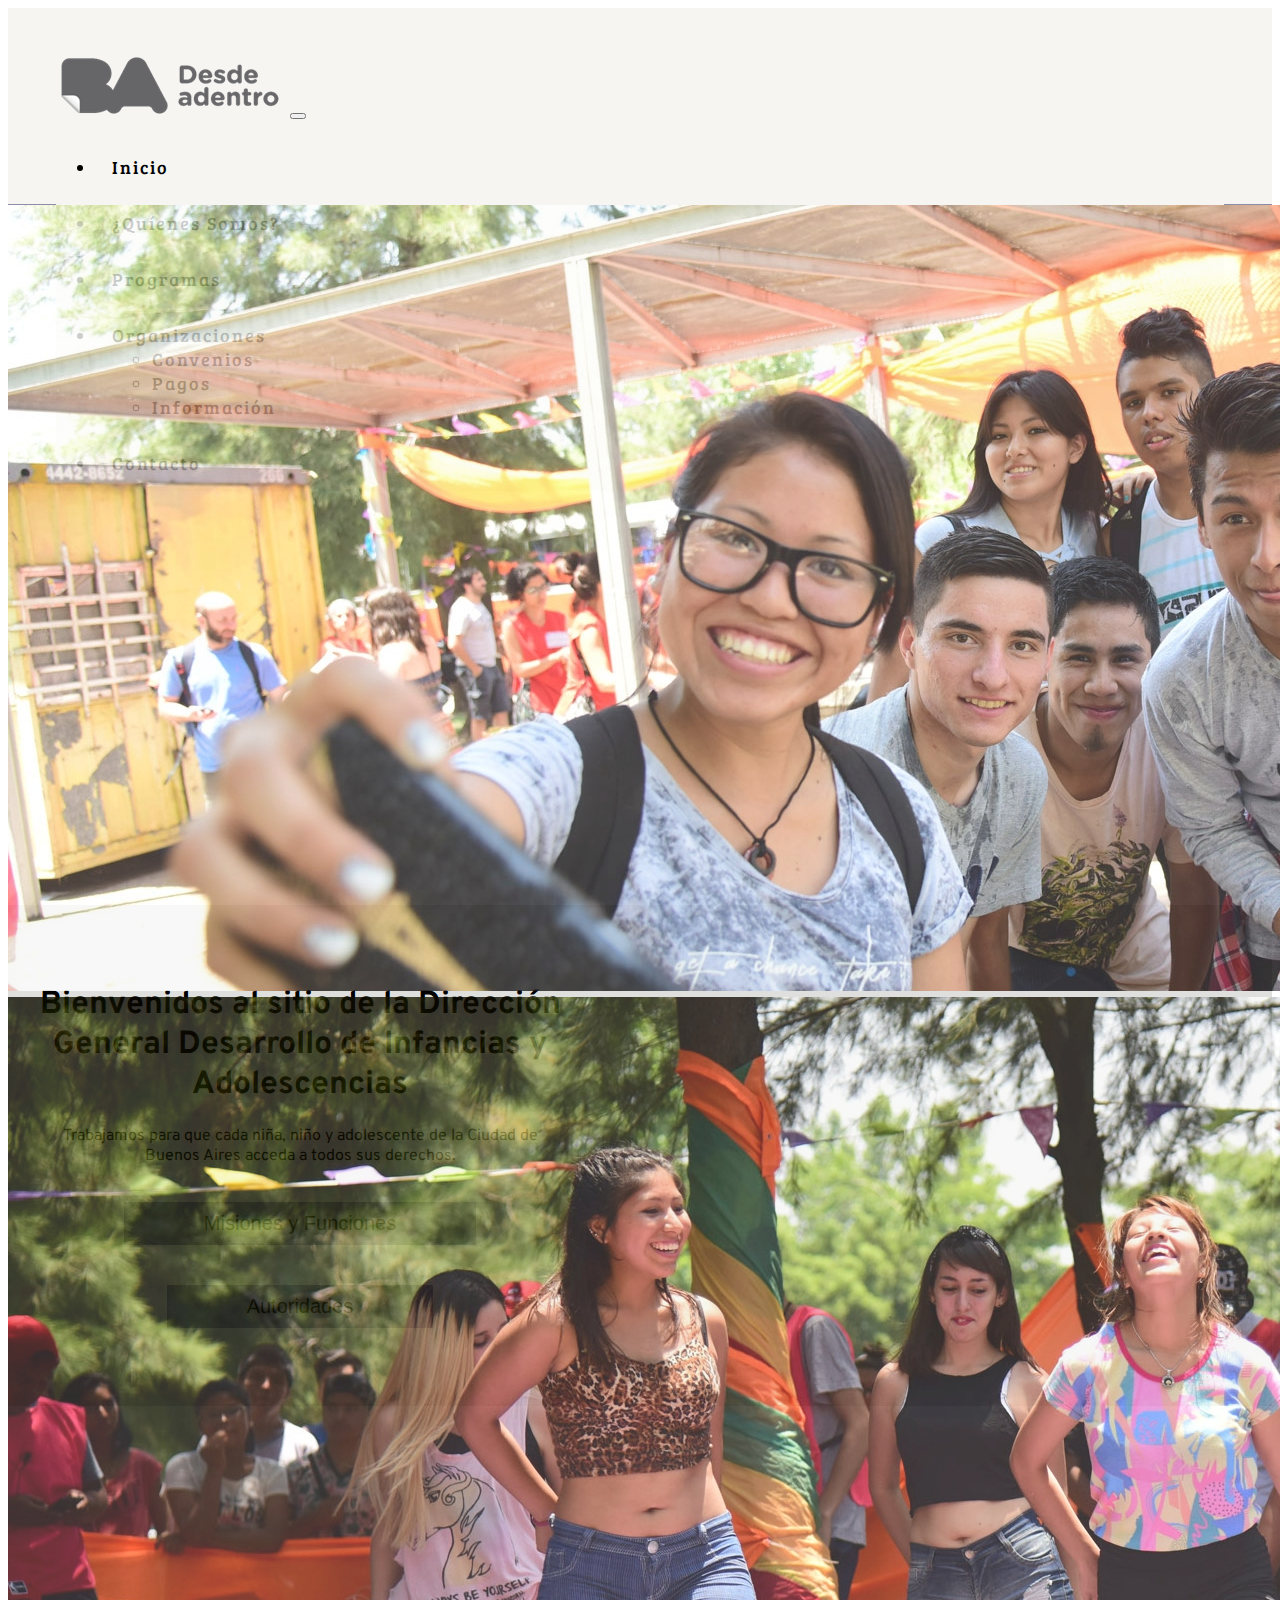
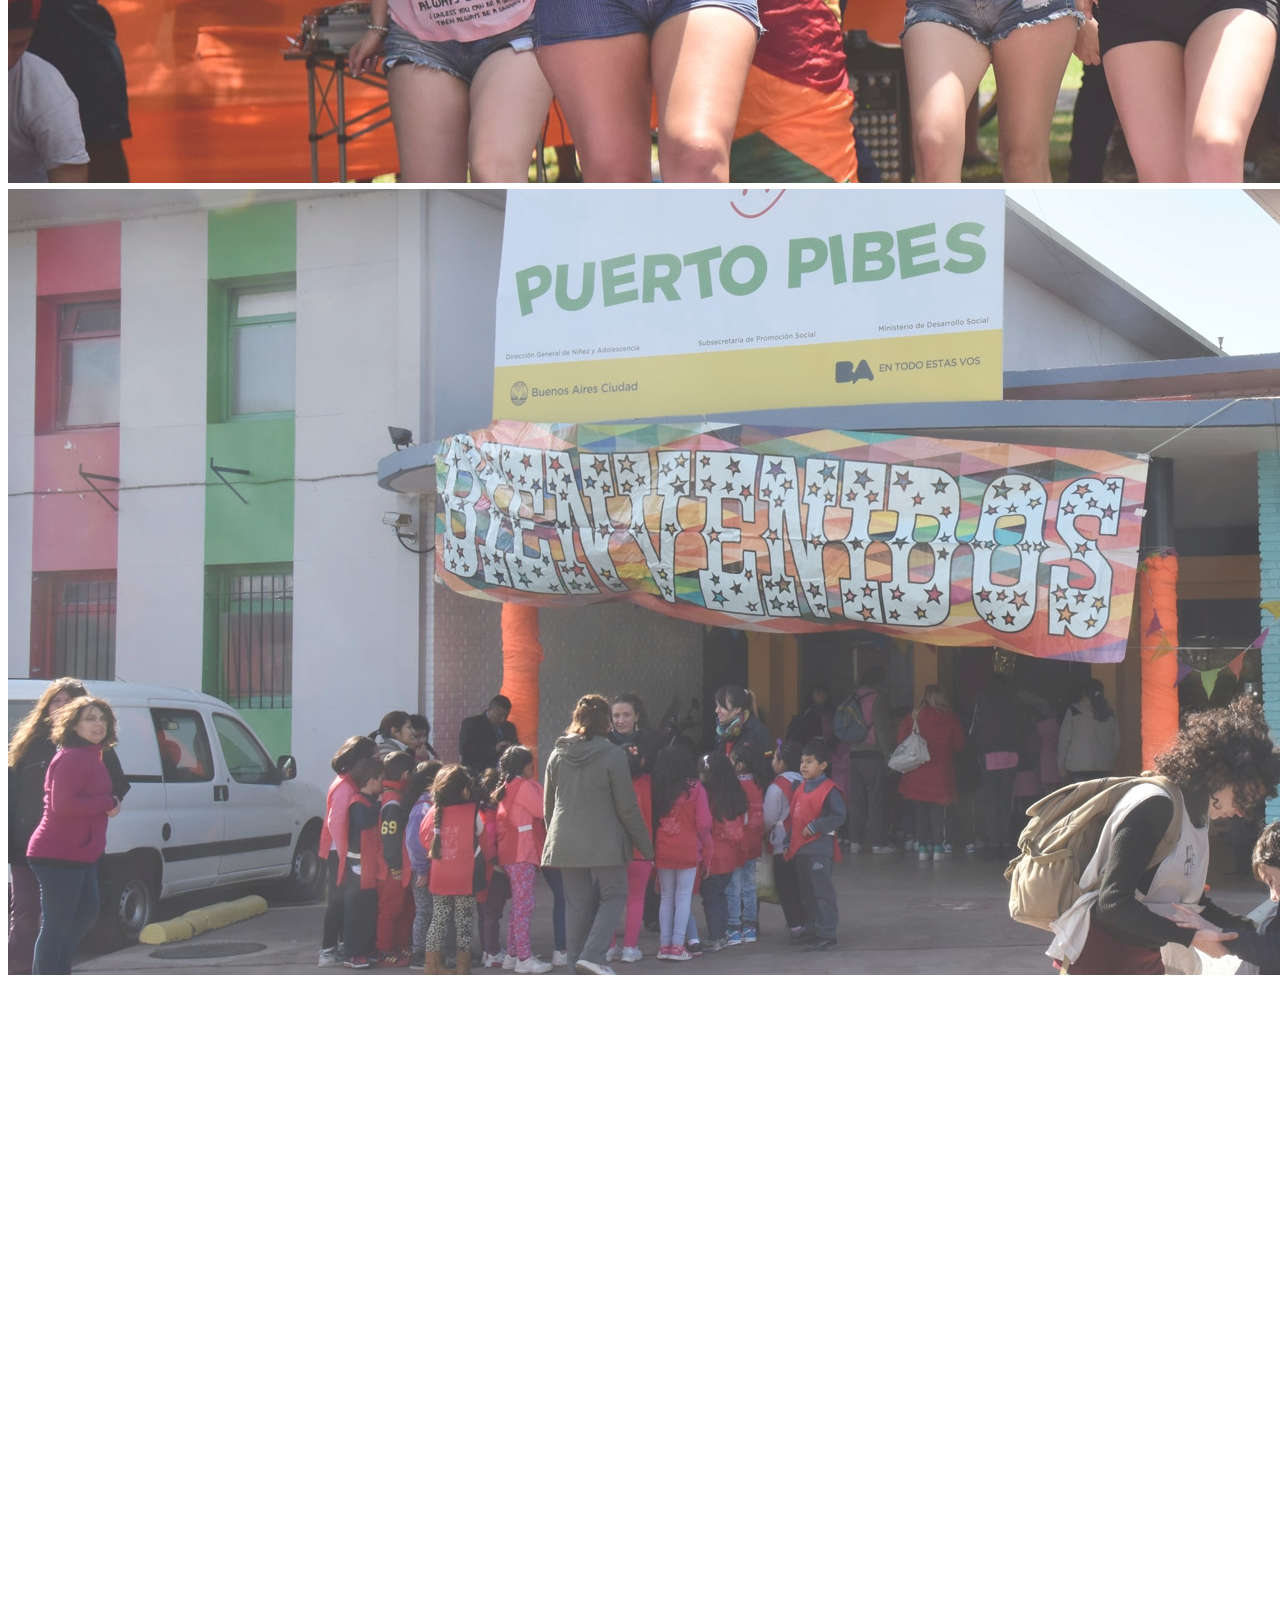
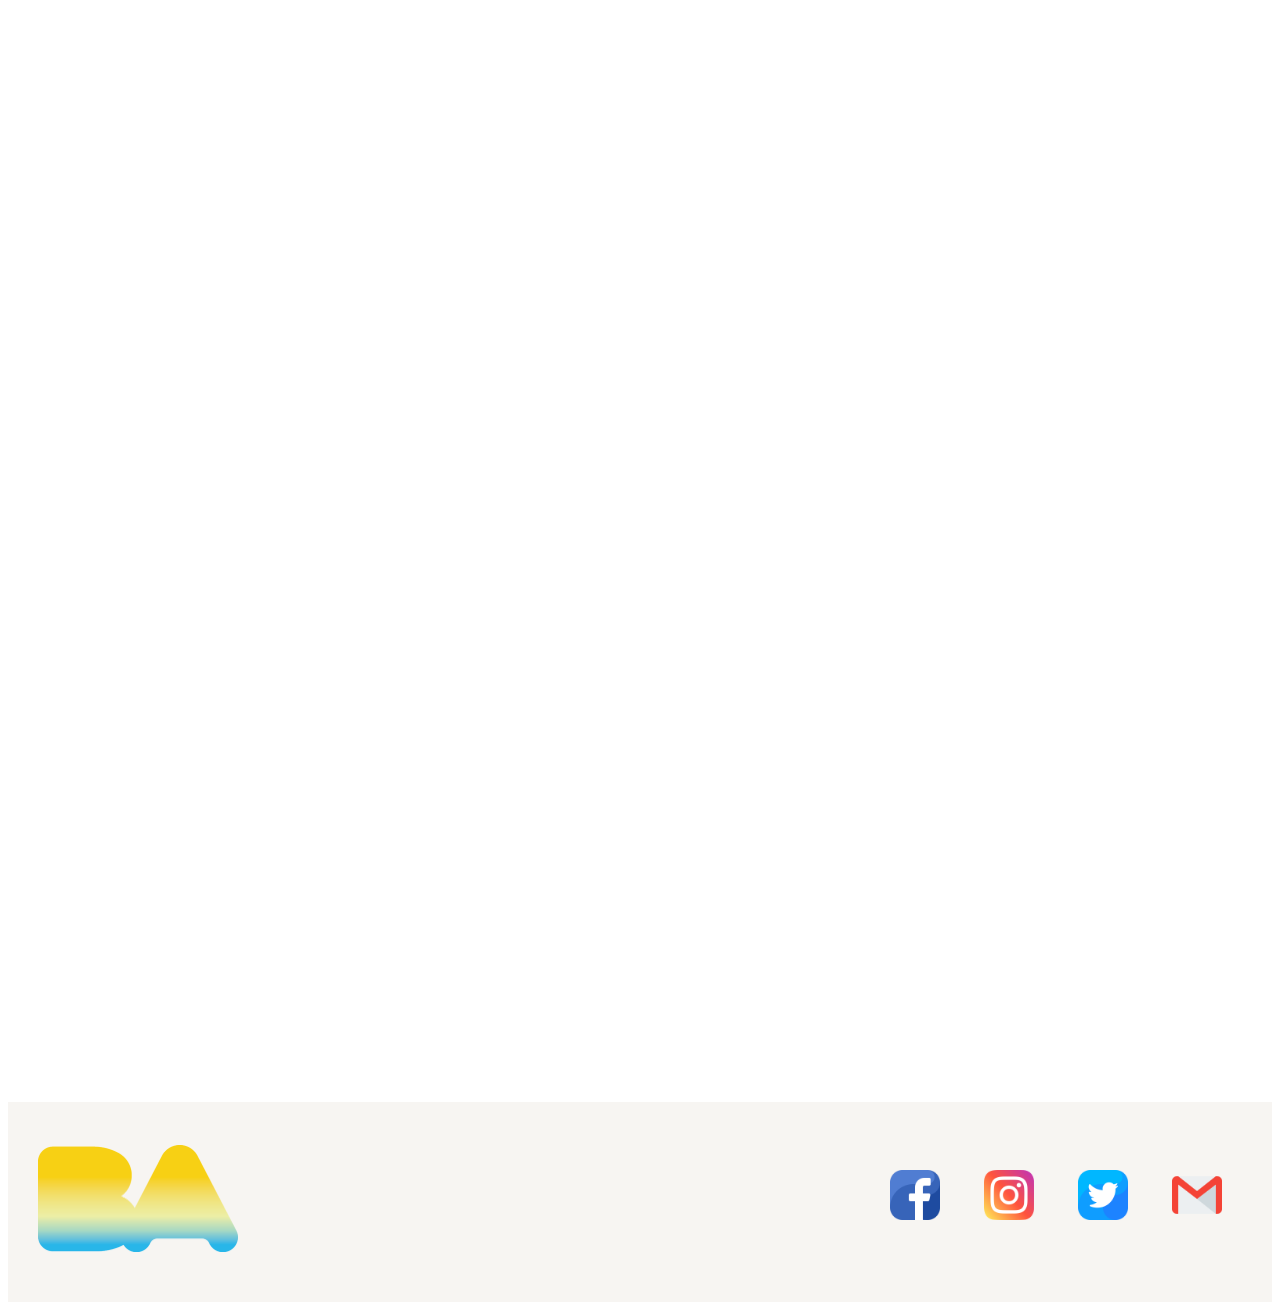
<file: index.html>
<!DOCTYPE html>
<html lang="en">

<head>
    <meta charset="UTF-8" />
    <meta http-equiv="X-UA-Compatible" content="IE=edge" />
    <meta name="viewport" content="width=device-width, initial-scale=1.0" />
    <meta name="description" content="Sitio de la Dirección General Desarrollo de Infancias y Adolescencia del GCBA.">
    <meta name="keywords"
        content="DGDIYA, NIÑEZ, INFANCIA, ADOLESCENCIA, VULNERABILIDAD, PROGRAMAS, POLITICAS PUBLICAS">
    <link href="https://unpkg.com/aos@2.3.1/dist/aos.css" rel="stylesheet">
    <script src="https://unpkg.com/aos@2.3.1/dist/aos.js"></script>
    <link rel="stylesheet" href="https://cdnjs.cloudflare.com/ajax/libs/animate.css/4.1.1/animate.min.css" />
    <link href="https://cdn.jsdelivr.net/npm/bootstrap@5.3.0/dist/css/bootstrap.min.css" rel="stylesheet"
        integrity="sha384-9ndCyUaIbzAi2FUVXJi0CjmCapSmO7SnpJef0486qhLnuZ2cdeRhO02iuK6FUUVM" crossorigin="anonymous" />
    <link rel="stylesheet" href="estilos.css" />
    <title>DG Desarrollo de Infancias y Adolescencias</title>
</head>

<body>
    <header>
        <nav class="navbar navbar-expand-lg">
            <div class="container-fluid">
                <a class="navbar-brand animate__animated animate__pulse animate__delay-2s" href="index.html"><img
                        class="logo" src="media/bada_black.png" alt="logo de buenos aires" /></a>
                <button class="navbar-toggler" type="button" data-bs-toggle="collapse"
                    data-bs-target="#navbarNavDropdown" aria-controls="navbarNavDropdown" aria-expanded="false"
                    aria-label="Toggle navigation">
                    <span class="navbar-toggler-icon"></span>
                </button>
                <div class="collapse navbar-collapse" id="navbarNavDropdown">
                    <ul class="navbar-nav">
                        <li class="nav-item">
                            <a class="nav-link active" aria-current="page" href="index.html">Inicio</a>
                        </li>
                        <li class="nav-item">
                            <a class="nav-link" href="pages/nosotros.html">¿Quíenes Somos?</a>
                        </li>
                        <li class="nav-item">
                            <a class="nav-link" href="pages/programas.html">Programas</a>
                        </li>

                        <li class="nav-item dropdown">
                            <a class="nav-link dropdown-toggle" href="#" role="button" data-bs-toggle="dropdown"
                                aria-expanded="false">
                                Organizaciones
                            </a>
                            <ul class="dropdown-menu">
                                <li><a class="dropdown-item disabled" href="#">Convenios</a></li>
                                <li><a class="dropdown-item disabled" href="#">Pagos</a></li>
                                <li>
                                    <a class="dropdown-item" href="pages/informacion.html">Información </a>
                                </li>
                            </ul>
                        </li>
                        <li class="nav-item">
                            <a class="nav-link" aria-current="page" href="pages/contacto.html">Contacto</a>
                        </li>
                    </ul>
                </div>
            </div>
        </nav>
    </header>
    <section>
        <div id="carouselExampleAutoplaying" class="carousel slide banner" data-bs-ride="carousel">
            <div class="carousel-inner">
                <div class="carousel-item active" data-bs-interval="2500">
                    <img src="media/adolescenciaprograma.jpg" class="d-block w-100" alt="imagen de adolescentes" />
                </div>
                <div class="carousel-item" data-bs-interval="2500">
                    <img src="media/banner3.jpg" class="d-block w-100" alt="imagen de chicas" />
                </div>
                <div class="carousel-item" data-bs-interval="2500">
                    <img src="media/banner1.jpg" class="d-block w-100" alt="imagen de chicos" />
                </div>
            </div>
            <button class="carousel-control-prev" type="button" data-bs-target="#carouselExampleAutoplaying"
                data-bs-slide="prev">
                <span class="carousel-control-prev-icon" aria-hidden="true"></span>
                <span class="visually-hidden">Previous</span>
            </button>
            <button class="carousel-control-next" type="button" data-bs-target="#carouselExampleAutoplaying"
                data-bs-slide="next">
                <span class="carousel-control-next-icon" aria-hidden="true"></span>
                <span class="visually-hidden">Next</span>
            </button>
        </div>
    </section>

    <main>
        <section class="bienvenida">
            <div class="titulo-principal">
                <h1>
                    Bienvenidos al sitio de la Dirección General Desarrollo de Infancias
                    y Adolescencias
                </h1>
                <p>Trabajamos para que cada niña, niño y adolescente de la Ciudad de Buenos Aires acceda a todos sus
                    derechos.</p>
                <a href="pages/nosotros.html"><button class="btn" type="button">Misiones y Funciones</button></a>
                <a href="#"><button class="btn" type="button">Autoridades</button></a>
            </div>
            <div class="video-ministerio">
                <iframe width="560" height="315"
                    src="https://www.youtube.com/embed/Er-sJEazB_E?controls=0rel=0&amp;autoplay=1&mute=1"
                    title="YouTube video player" frameborder="0"
                    allow="accelerometer; autoplay; clipboard-write; encrypted-media; gyroscope; picture-in-picture; web-share"
                    allowfullscreen></iframe>

            </div>
        </section>
        <section class="equipos ">
            <div class="card-group" data-aos="fade-up-left" data-aos-duration="1000">
                <div class="card">
                    <img src="media/juegotecas.jpg" class="card-img-top" alt="imagen de chicos">
                    <div class="card-body">
                        <h2 class="card-title">Gerencia Operativa Primera Infancia</h2>
                        <p class="card-text">Ejecutar actividades para el crecimiento y desarrollo saludable de la
                            primera infancia
                            en situación de vulnerabilidad social, brindando atención integral en Centros de
                            Primera Infancia (CPI).</p>

                    </div>
                </div>
                <div class="card">
                    <img src="media/adolescenciua.jpg" class="card-img-top" alt="imagen de chicos">
                    <div class="card-body">
                        <h2 class="card-title">Gerencia Operativa Adolescentes</h2>
                        <p class="card-text">Promover la inclusión social y el pleno goce de derechos de las y los
                            adolescentes de
                            13 a 21 años de edad que se encuentren en situación de vulnerabilidad social.</p>

                    </div>
                </div>
                <div class="card">
                    <img src="media/recreacion.jpg" class="card-img-top" alt="imagen de chicos">
                    <div class="card-body">
                        <h2 class="card-title">Gerencia Operativa Desarrollo Integral </h2>
                        <p class="card-text">Promover el desarrollo integral infantil y adolescente, privilegiando el
                            trabajo con
                            sectores en situación de vulnerabilidad social.
                    </div>
                </div>
            </div>
    </main>
    <footer class="footer">
        <div class="logo-footer">
            <a href="#"><img src="media/logoba.jpg" alt="logo buenos aires" /></a>
        </div>

        <div class="redes-sociales">
            <a href="https://www.facebook.com/GCBA/?locale=es_LA" target="_blank"><img src="media/facebook.png" alt="icono de facebook" /></a>
            <a href="https://www.instagram.com/gcba/?hl=es" target="_blank"><img src="media/instagram.png" alt="icono de instagram" /></a>
            <a href="https://twitter.com/gcba?s=20" target="_blank"><img src="media/twitter.png" alt="icono de twitter" /></a>
            <a href="#"><img src="media/gmail.png" alt="icono" /></a>
        </div>
    </footer>
    <script src="https://cdn.jsdelivr.net/npm/bootstrap@5.3.0/dist/js/bootstrap.bundle.min.js"
        integrity="sha384-geWF76RCwLtnZ8qwWowPQNguL3RmwHVBC9FhGdlKrxdiJJigb/j/68SIy3Te4Bkz"
        crossorigin="anonymous"></script>
    <script>
        AOS.init();
    </script>
</body>

</html>
</file>
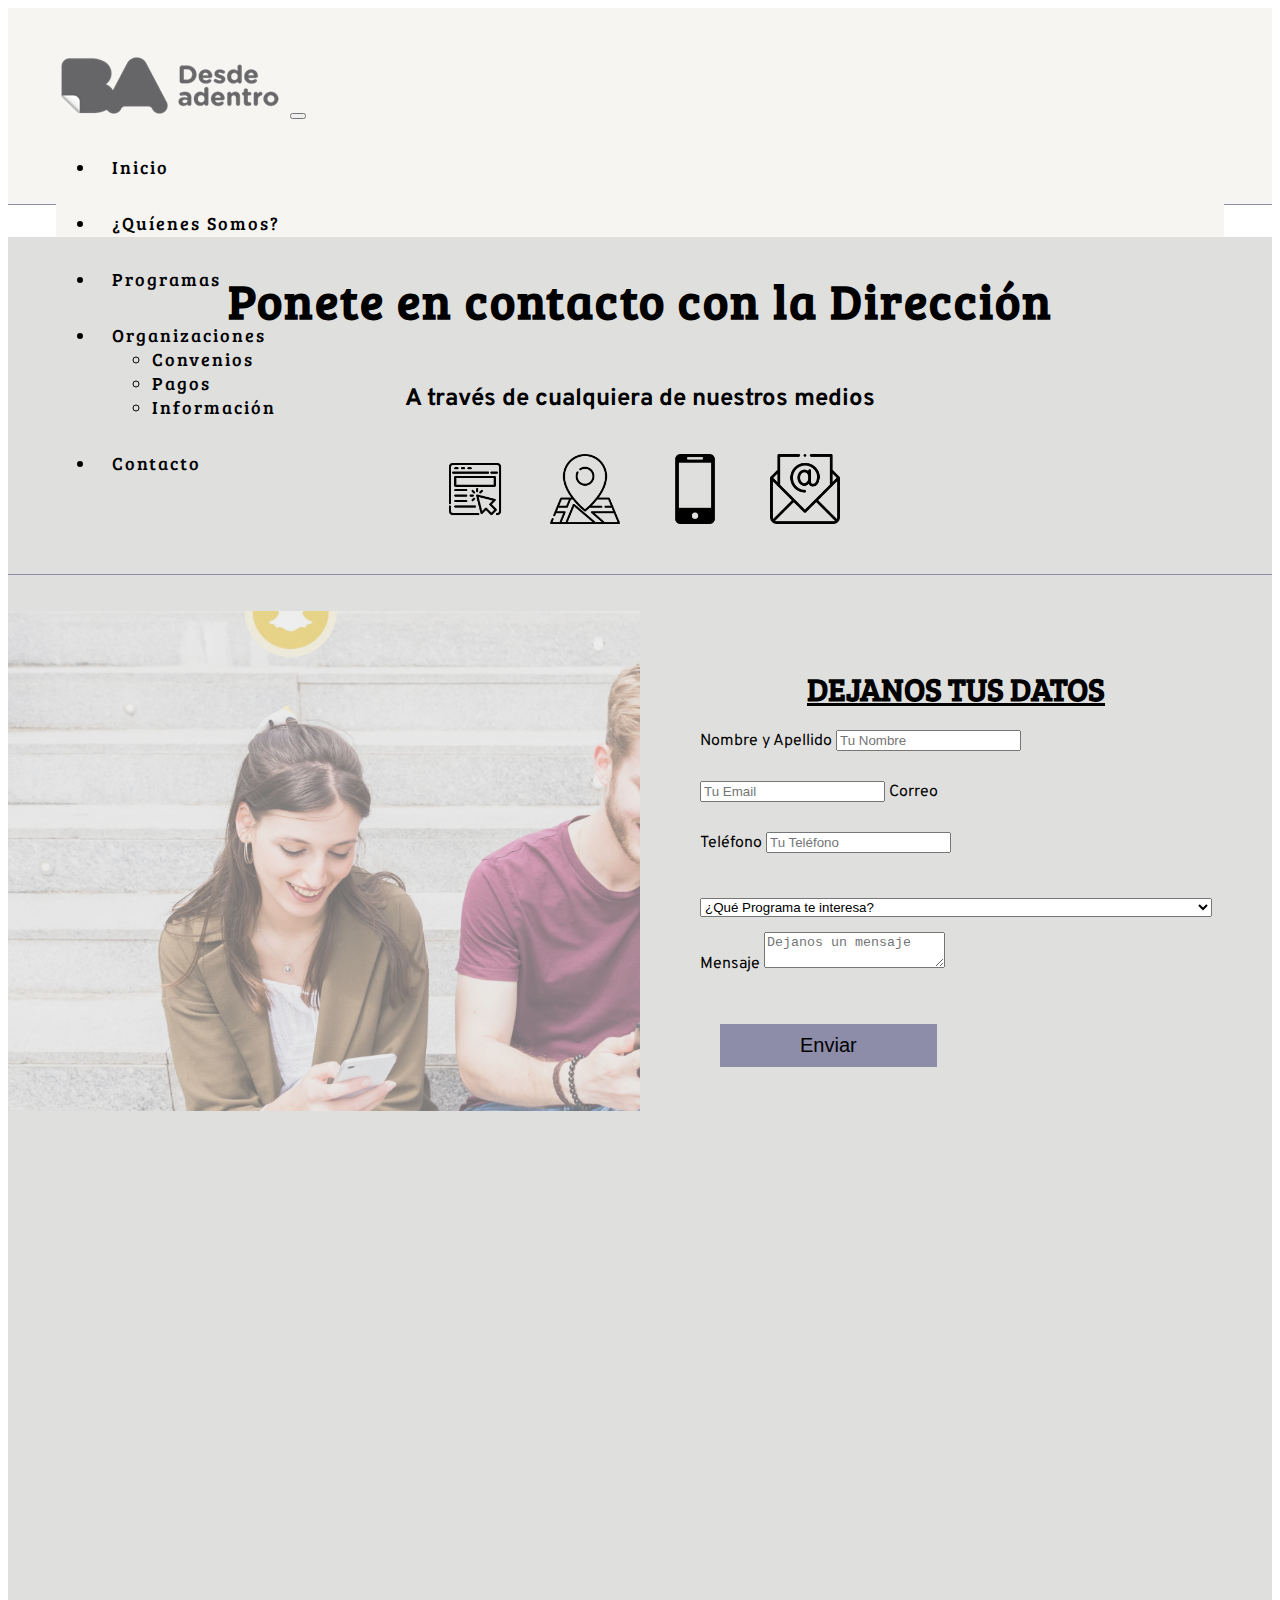
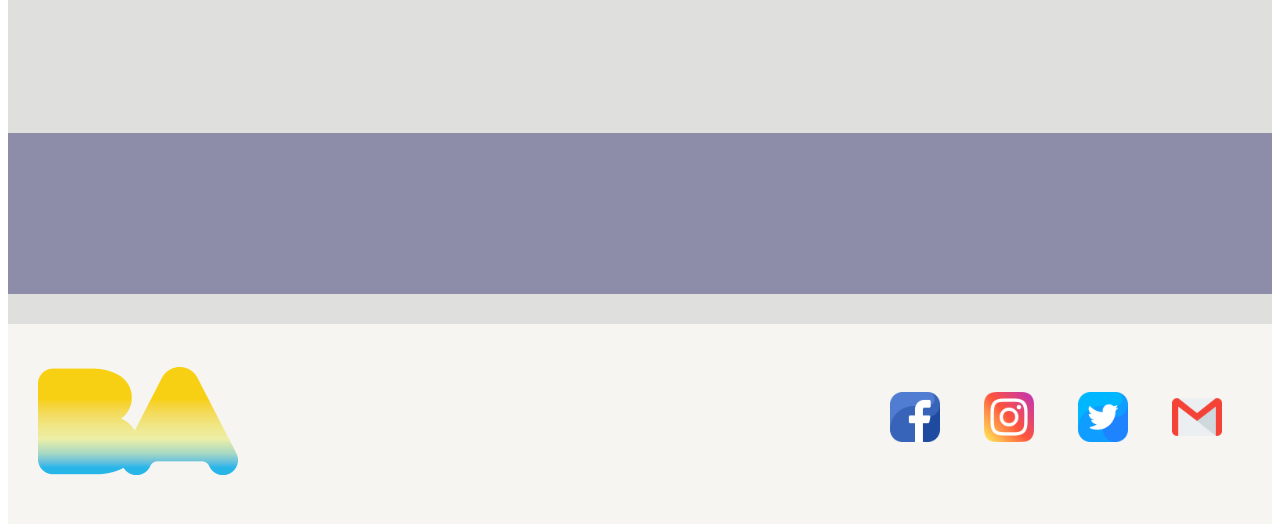
<file: pages/contacto.html>
<!DOCTYPE html>
<html lang="en">

<head>
    <meta charset="UTF-8" />
    <meta http-equiv="X-UA-Compatible" content="IE=edge" />
    <meta name="viewport" content="width=device-width, initial-scale=1.0" />
    <meta name="description"
        content="Contactate con la Dirección General Desarrollo de Infancias y Adolescencia del GCBA.">
    <meta name="keywords" content="CONTACTO, TELEFONO, MAIL, DIRECCION, DGDIYA, NIÑEZ, INFANCIA, ADOLESCENCIA">
    <link href="https://unpkg.com/aos@2.3.1/dist/aos.css" rel="stylesheet">
    <script src="https://unpkg.com/aos@2.3.1/dist/aos.js"></script>
    <link rel="stylesheet" href="https://cdnjs.cloudflare.com/ajax/libs/animate.css/4.1.1/animate.min.css" />
    <link href="https://cdn.jsdelivr.net/npm/bootstrap@5.3.0/dist/css/bootstrap.min.css" rel="stylesheet"
        integrity="sha384-9ndCyUaIbzAi2FUVXJi0CjmCapSmO7SnpJef0486qhLnuZ2cdeRhO02iuK6FUUVM" crossorigin="anonymous" />
    <link rel="stylesheet" href="../estilos.css" />
    <title>Contacto - DGDIYA</title>
</head>

<body>
    <header>
        <nav class="navbar navbar-expand-lg">
            <div class="container-fluid">
                <a class="navbar-brand animate__animated animate__pulse animate__delay-2s" href="../index.html"><img
                        class="logo" src="../media/bada_black.png" alt="logo de buenos aires" /></a>
                <button class="navbar-toggler" type="button" data-bs-toggle="collapse"
                    data-bs-target="#navbarNavDropdown" aria-controls="navbarNavDropdown" aria-expanded="false"
                    aria-label="Toggle navigation">
                    <span class="navbar-toggler-icon"></span>
                </button>
                <div class="collapse navbar-collapse" id="navbarNavDropdown">
                    <ul class="navbar-nav">
                        <li class="nav-item">
                            <a class="nav-link" aria-current="page" href="../index.html">Inicio</a>
                        </li>
                        <li class="nav-item">
                            <a class="nav-link" href="nosotros.html">¿Quíenes Somos?</a>
                        </li>
                        <li class="nav-item">
                            <a class="nav-link" href="programas.html">Programas</a>
                        </li>

                        <li class="nav-item dropdown">
                            <a class="nav-link dropdown-toggle" href="#" role="button" data-bs-toggle="dropdown"
                                aria-expanded="false">
                                Organizaciones
                            </a>
                            <ul class="dropdown-menu">
                                <li><a class="dropdown-item disabled" href="#">Convenios</a></li>
                                <li><a class="dropdown-item disabled" href="#">Pagos</a></li>
                                <li>
                                    <a class="dropdown-item" href="informacion.html">Información </a>
                                </li>
                            </ul>
                        </li>
                        <li class="nav-item">
                            <a class="nav-link active" aria-current="page" href="contacto.html">Contacto</a>
                        </li>
                    </ul>
                </div>
            </div>
        </nav>
    </header>

    <div class="titulo-contacto">
        <h1>Ponete en contacto con la Dirección</h1>
        <h2>A través de cualquiera de nuestros medios</h2>
        <div class="emoticones">
            <img src="../media/navegador.png" alt="icono red social">
            <img src="../media/mapa.png" alt="icono red social">
            <img src="../media/telefono-movil.png" alt="icono red social">
            <img src="../media/email.png" alt="icono red social">
        </div>
    </div>

    <main class="main-contacto">

        <div class="banner-contacto">
        </div>
        <div class="formulario-bs">
            <div>
                <h3>Dejanos tus datos</h3>
            </div>
            <div class="input-group mb-3">
                <span class="input-group-text" id="basic-addon1">Nombre y Apellido</span>
                <input type="text" class="form-control" placeholder="Tu Nombre" aria-label="Username"
                    aria-describedby="basic-addon1">
            </div>

            <div class="input-group mb-3">
                <input type="text" class="form-control" placeholder="Tu Email" aria-label="Recipient's username"
                    aria-describedby="basic-addon2">
                <span class="input-group-text" id="basic-addon2">Correo</span>
            </div>

            <div class="input-group mb-3">
                <span class="input-group-text" id="basic-addon1">Teléfono</span>
                <input type="text" class="form-control" placeholder="Tu Teléfono" aria-label="Username"
                    aria-describedby="basic-addon1">
            </div>

            <select class="form-select" aria-label="Default select example">
                <option selected>¿Qué Programa te interesa?</option>
                <option value="1">Programa Adolescencia</option>
                <option value="2">Programa CPI</option>
                <option value="3">Programa Juegotecas</option>
                <option value="4">Programa Cedi</option>
                <option value="5">Programa Lideres Recreativos</option>
                <option value="6">Programa Recreación Ambiental</option>
            </select>

            <div class="input-group">
                <span class="input-group-text">Mensaje</span>
                <textarea class="form-control" placeholder="Dejanos un mensaje" With textarea></textarea>
            </div>
            <button type="button" class="btn">Enviar</button>
        </div>

        <div class="ubicacion">
            <iframe
                src="https://www.google.com/maps/embed?pb=!1m18!1m12!1m3!1d3281.3093464562126!2d-58.49623892344095!3d-34.67214126111643!2m3!1f0!2f0!3f0!3m2!1i1024!2i768!4f13.1!3m3!1m2!1s0x95bcc93c4d7b93fb%3A0x8885badb50a6215!2sAv.%20Piedra%20Buena%203280%2C%20C1439GVO%20C1439GVO%2C%20Buenos%20Aires!5e0!3m2!1ses-419!2sar!4v1686595102239!5m2!1ses-419!2sar"
                width="400" height="300" style="border:0;" allowfullscreen="" loading="lazy"
                referrerpolicy="no-referrer-when-downgrade"></iframe>
        </div>
        <div class="direccion">
            <img data-aos="fade-right" data-aos-duration="2000" src="../media/mapa.svg" alt="icono">
            <h3 data-aos="fade-left" data-aos-duration="2000">Av. Piedra Buena 3280 - 3er Piso - Ciudad de Buenos Aires
                <br>Teléfono: 5030-9740, interno 1150 <br>
                Mail: rcandiano@buenosaires.gob.ar
            </h3>
        </div>

    </main>

    <body>

        <footer class="footer">
            <div class="logo-footer">
                <a href="#"><img src="../media/logoba.jpg" alt="logo buenos aires" /></a>
            </div>

            <div class="redes-sociales">
                <a href="https://www.facebook.com/GCBA/?locale=es_LA" target="_blank"><img src="../media/facebook.png" alt="icono de facebook" /></a>
                <a href="https://www.instagram.com/gcba/?hl=es" target="_blank"><img src="../media/instagram.png" alt="icono de instagram" /></a>
                <a href="https://twitter.com/gcba?s=20" target="_blank"><img src="../media/twitter.png" alt="icono red social" /></a>
                <a href="#"><img src="../media/gmail.png" alt="icono red social" /></a>
            </div>
        </footer>
        <script src="https://cdn.jsdelivr.net/npm/bootstrap@5.3.0/dist/js/bootstrap.bundle.min.js"
            integrity="sha384-geWF76RCwLtnZ8qwWowPQNguL3RmwHVBC9FhGdlKrxdiJJigb/j/68SIy3Te4Bkz"
            crossorigin="anonymous"></script>
        <script>
            AOS.init();
        </script>
    </body>

</html>
</file>
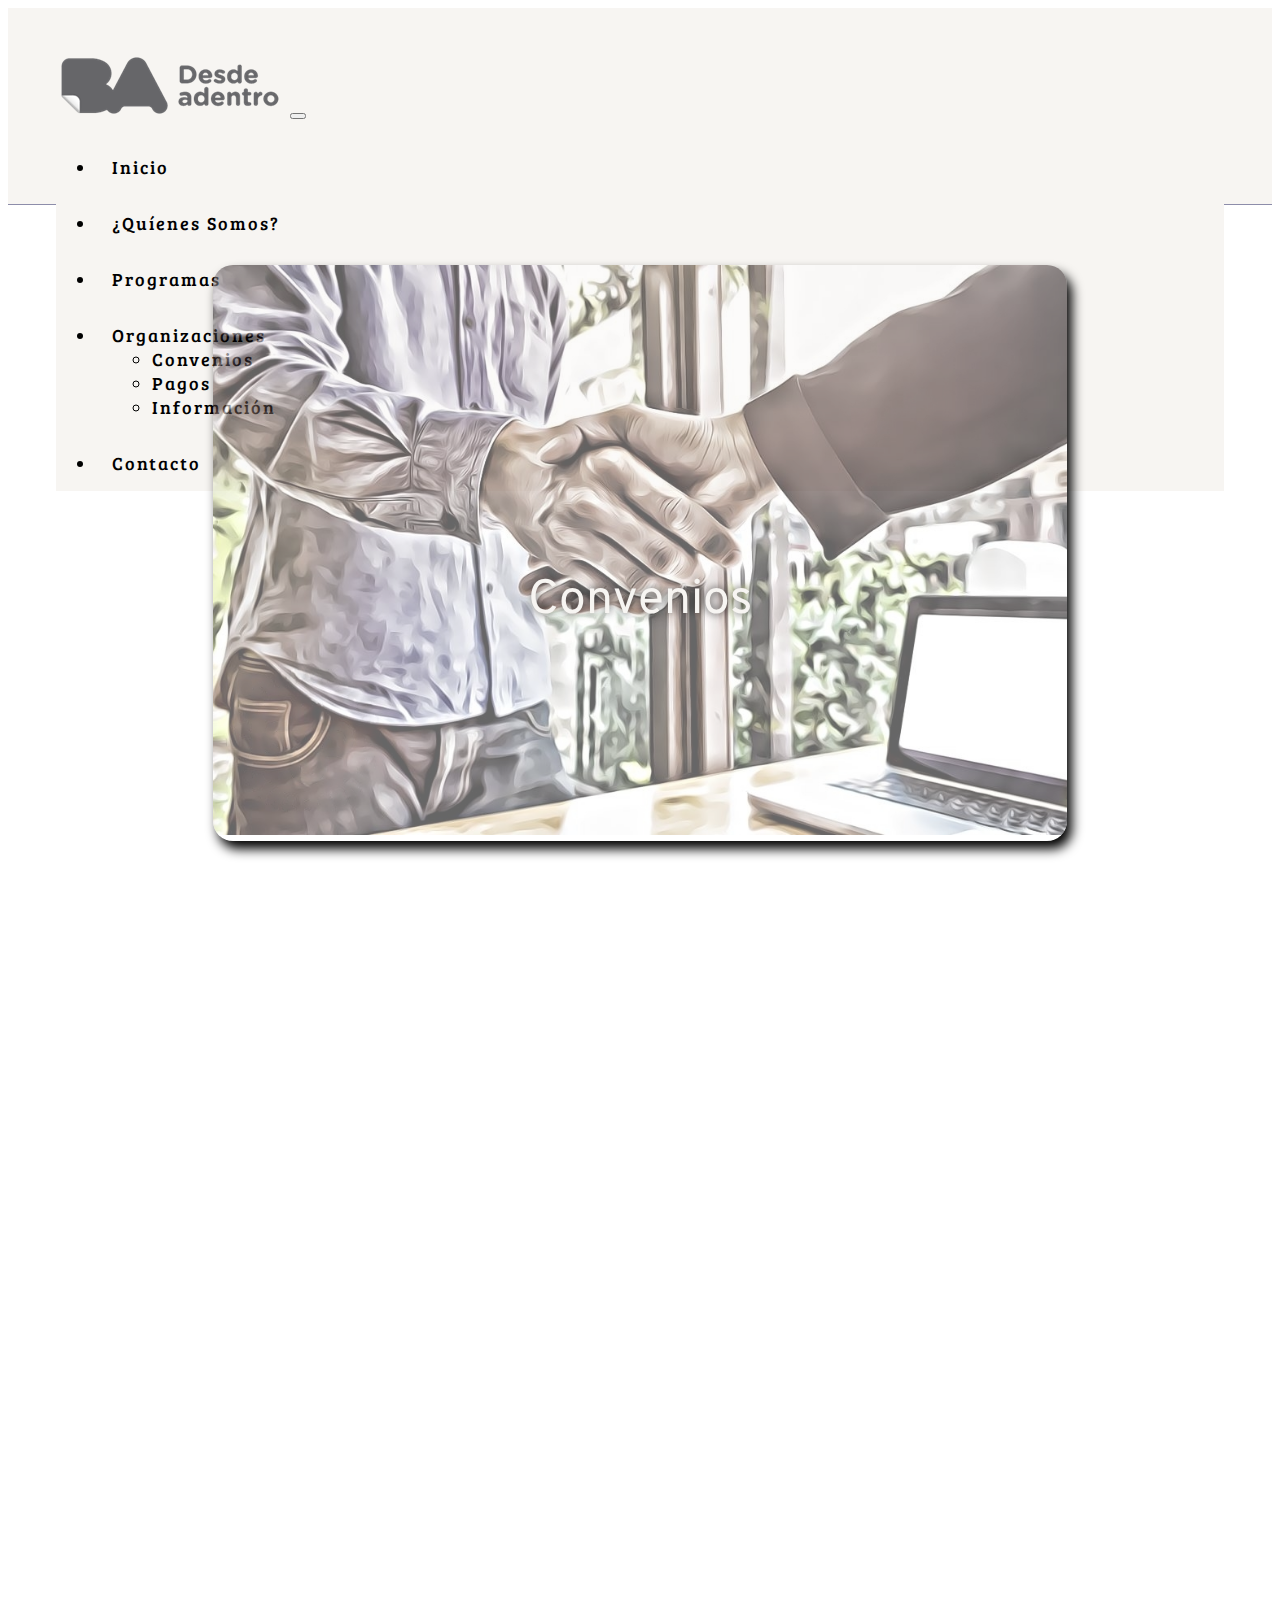
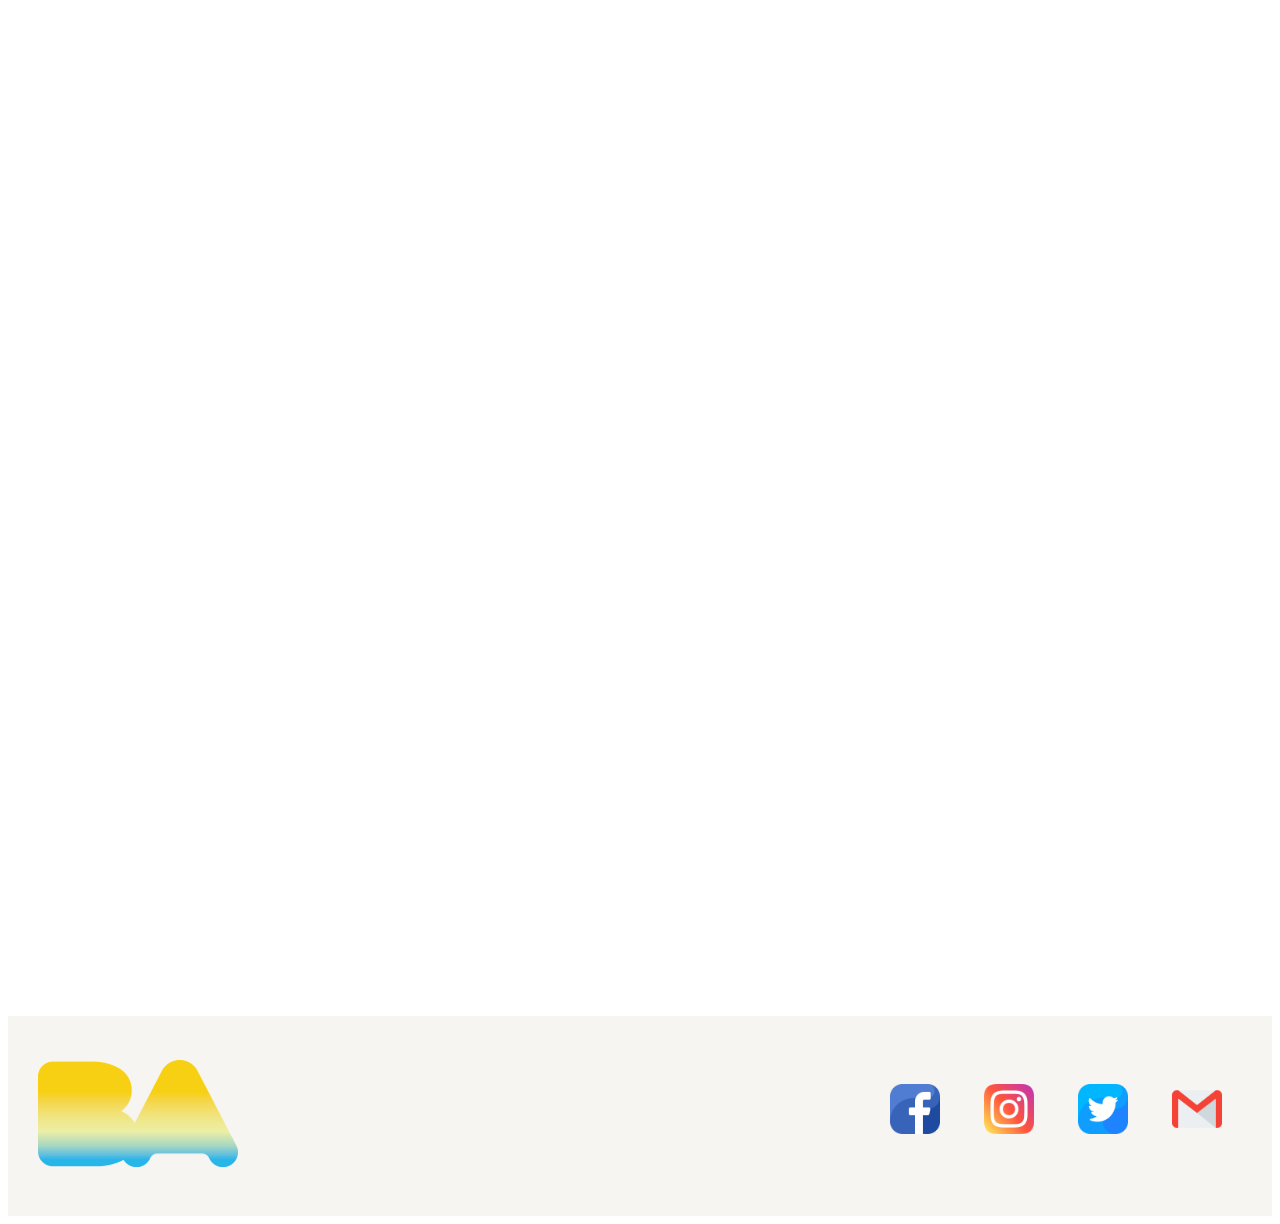
<file: pages/informacion.html>
<!DOCTYPE html>
<html lang="en">

<head>
    <meta charset="UTF-8" />
    <meta http-equiv="X-UA-Compatible" content="IE=edge" />
    <meta name="viewport" content="width=device-width, initial-scale=1.0" />
    <meta name="description"
        content="Información util de la Dirección General Desarrollo de Infancias y Adolescencia del GCBA.">
    <meta name="keywords"
        content="INFORMACION, CONVENIOS, PAGOS, PATRIMONIO, RECURSOS, DGDIYA, NIÑEZ, INFANCIA, ADOLESCENCIA">
    <link href="https://unpkg.com/aos@2.3.1/dist/aos.css" rel="stylesheet">
    <script src="https://unpkg.com/aos@2.3.1/dist/aos.js"></script>
    <link rel="stylesheet" href="https://cdnjs.cloudflare.com/ajax/libs/animate.css/4.1.1/animate.min.css" />
    <link href="https://cdn.jsdelivr.net/npm/bootstrap@5.3.0/dist/css/bootstrap.min.css" rel="stylesheet"
        integrity="sha384-9ndCyUaIbzAi2FUVXJi0CjmCapSmO7SnpJef0486qhLnuZ2cdeRhO02iuK6FUUVM" crossorigin="anonymous" />
    <link rel="stylesheet" href="../estilos.css" />
    <title>Información - DGDIYA</title>
</head>

<body>
    <header>
        <nav class="navbar navbar-expand-lg">
            <div class="container-fluid">
                <a class="navbar-brand animate__animated animate__pulse animate__delay-2s" href="../index.html"><img
                        class="logo" src="../media/bada_black.png" alt="logo de buenos aires" /></a>
                <button class="navbar-toggler" type="button" data-bs-toggle="collapse"
                    data-bs-target="#navbarNavDropdown" aria-controls="navbarNavDropdown" aria-expanded="false"
                    aria-label="Toggle navigation">
                    <span class="navbar-toggler-icon"></span>
                </button>
                <div class="collapse navbar-collapse" id="navbarNavDropdown">
                    <ul class="navbar-nav">
                        <li class="nav-item">
                            <a class="nav-link" aria-current="page" href="../index.html">Inicio</a>
                        </li>
                        <li class="nav-item">
                            <a class="nav-link" href="nosotros.html">¿Quíenes Somos?</a>
                        </li>
                        <li class="nav-item">
                            <a class="nav-link" href="programas.html">Programas</a>
                        </li>

                        <li class="nav-item dropdown">
                            <a class="nav-link dropdown-toggle" href="#" role="button" data-bs-toggle="dropdown"
                                aria-expanded="false">
                                Organizaciones
                            </a>
                            <ul class="dropdown-menu">
                                <li><a class="dropdown-item disabled" href="#">Convenios</a></li>
                                <li><a class="dropdown-item disabled" href="#">Pagos</a></li>
                                <li>
                                    <a class="dropdown-item nav-link" href="informacion.html">Información </a>
                                </li>
                            </ul>
                        </li>
                        <li class="nav-item">
                            <a class="nav-link" aria-current="page" href="contacto.html">Contacto</a>
                        </li>
                    </ul>
                </div>
            </div>
        </nav>
    </header>

    <main>
        <section class="grid-info">
            <div class="grid-item convenios" data-aos="fade-right">
                <a href="#"><img src="../media/convenios.jpeg" alt="imagen convenios"></a>
                <p>Convenios</p>
            </div>
            <div class="grid-item pagos " data-aos="fade-left">
                <a href="#"><img src="../media/pagos.jpeg" alt="imagen pagos"></a>
                <p>Pagos</p>
            </div>
            <div class="grid-item patrimonio" data-aos="fade-right">
                <a href="#"><img src="../media/patrimonio.jpeg" alt="imagen patrimonio"></a>
                <p>Patrimonio</p>
            </div>
            <div class="grid-item recursos" data-aos="fade-left">
                <a href="#"><img src="../media/recursos.jpeg" alt="imagen recursos"></a>
                <p>Recursos Humanos</p>
            </div>
        </section>
    </main>

    <footer class="footer">
        <div class="logo-footer">
            <a href="#"><img src="../media/logoba.jpg" alt="logo buenos aires" /></a>
        </div>

        <div class="redes-sociales">
            <a href="https://www.facebook.com/GCBA/?locale=es_LA" target="_blank"><img src="../media/facebook.png" alt="icono de facebook" /></a>
            <a href="https://www.instagram.com/gcba/?hl=es" target="_blank"><img src="../media/instagram.png" alt="icono de instagram" /></a>
            <a href="https://twitter.com/gcba?s=20" target="_blank"><img src="../media/twitter.png" alt="icono de twitter" /></a>
            <a href="#"><img src="../media/gmail.png" alt="icono red social" /></a>
        </div>
    </footer>
    <script src="https://cdn.jsdelivr.net/npm/bootstrap@5.3.0/dist/js/bootstrap.bundle.min.js"
        integrity="sha384-geWF76RCwLtnZ8qwWowPQNguL3RmwHVBC9FhGdlKrxdiJJigb/j/68SIy3Te4Bkz"
        crossorigin="anonymous"></script>
    <script>
        AOS.init();
    </script>
</body>

</html>
</file>
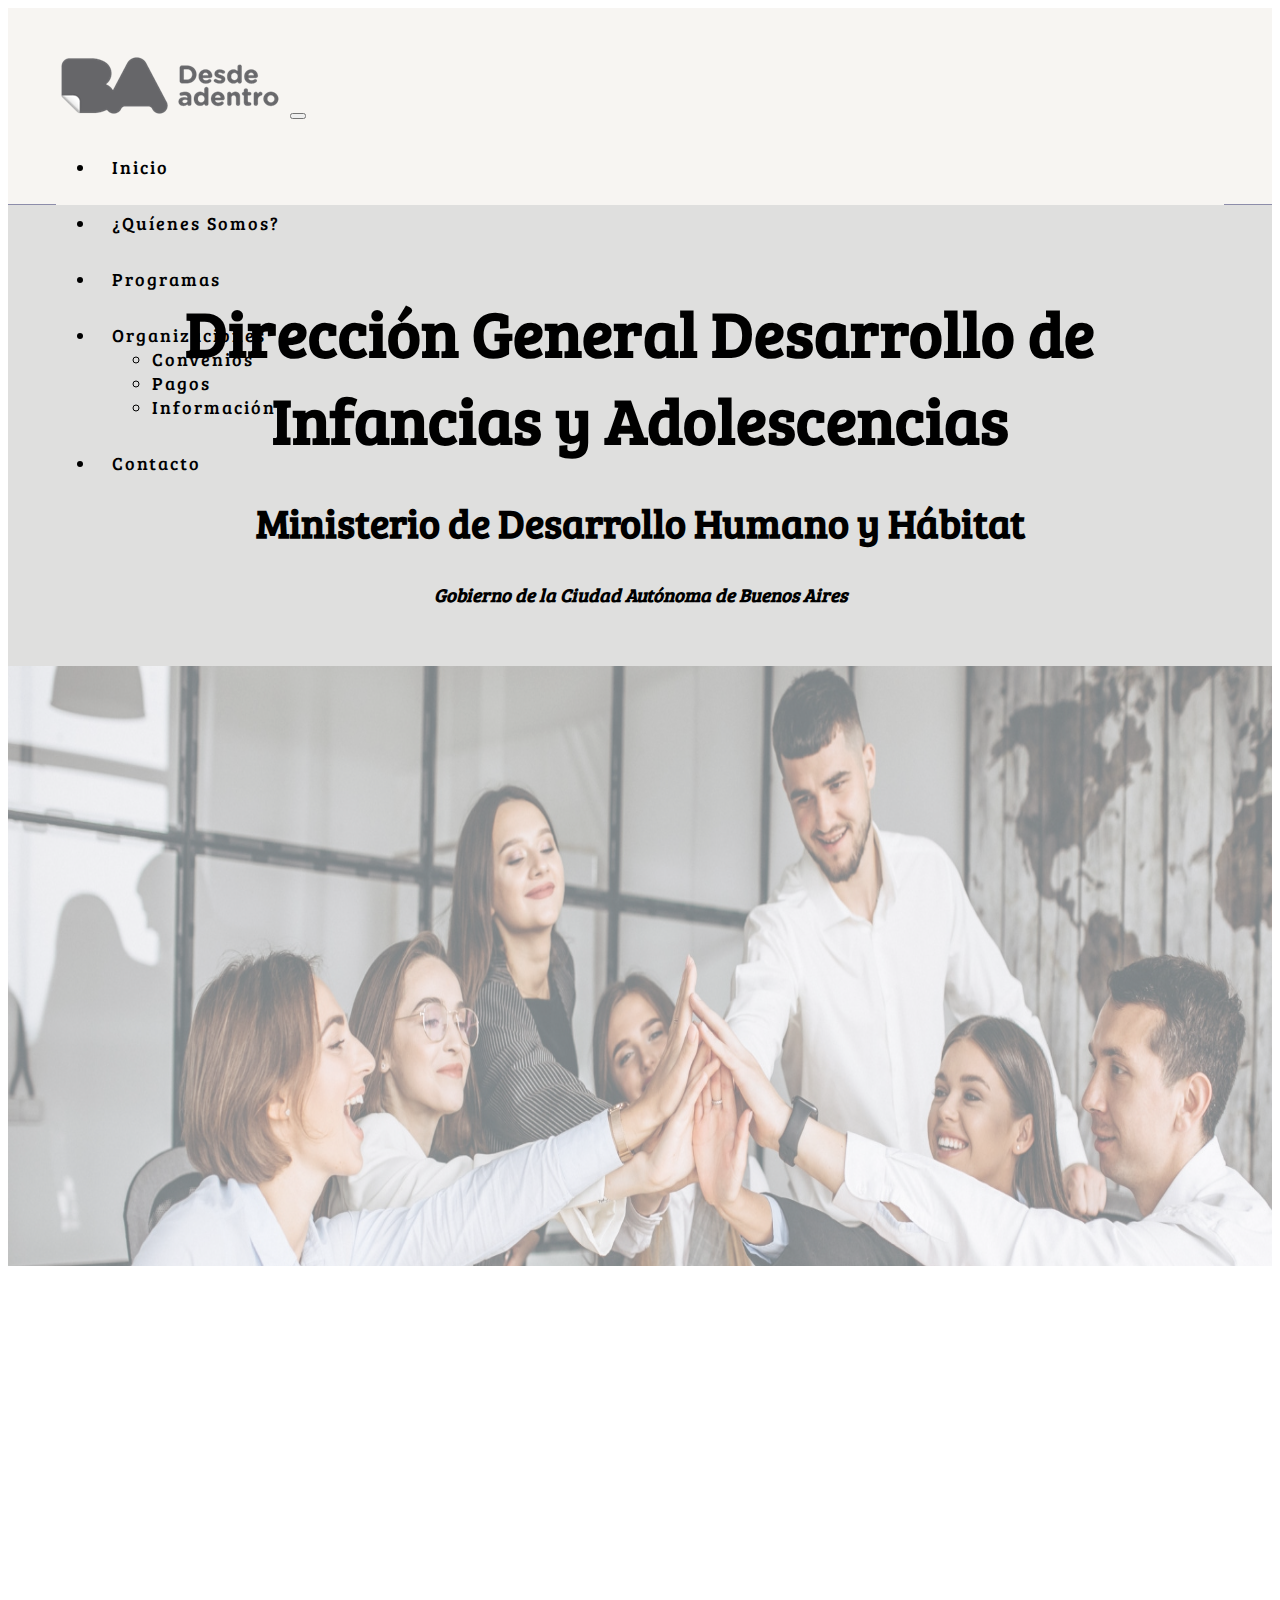
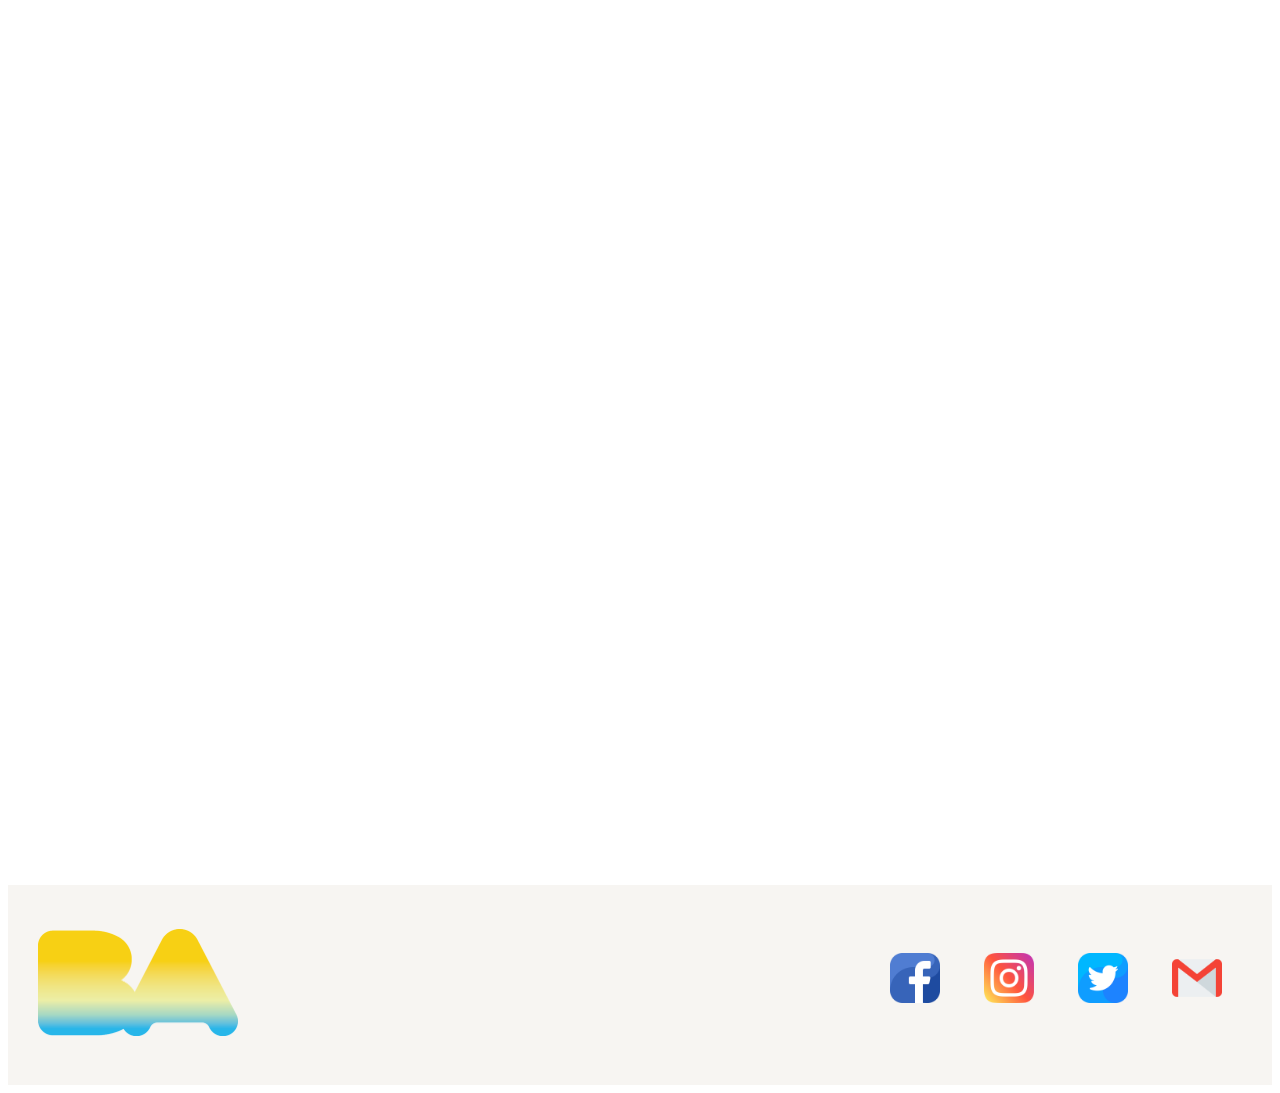
<file: pages/nosotros.html>
<!DOCTYPE html>
<html lang="en">

<head>
    <meta charset="UTF-8" />
    <meta http-equiv="X-UA-Compatible" content="IE=edge" />
    <meta name="viewport" content="width=device-width, initial-scale=1.0" />
    <meta name="description"
        content="Conocé los objetivos, las misiones y las responsabilidades de la Dirección General Desarrollo de Infancias y Adolescencias">
    <meta name="keywords" content="OBJETIVOS, MISIONES, RESPONSABILIDADES, DGDIYA, NIÑEZ, INFANCIA, ADOLESCENCIA">
    <link href="https://unpkg.com/aos@2.3.1/dist/aos.css" rel="stylesheet">
    <script src="https://unpkg.com/aos@2.3.1/dist/aos.js"></script>
    <link rel="stylesheet" href="https://cdnjs.cloudflare.com/ajax/libs/animate.css/4.1.1/animate.min.css" />
    <link href="https://cdn.jsdelivr.net/npm/bootstrap@5.3.0/dist/css/bootstrap.min.css" rel="stylesheet"
        integrity="sha384-9ndCyUaIbzAi2FUVXJi0CjmCapSmO7SnpJef0486qhLnuZ2cdeRhO02iuK6FUUVM" crossorigin="anonymous" />
    <link rel="stylesheet" href="../estilos.css" />
    <title>¿Quíenes Somos? - DGDIYA</title>
</head>

<body>
    <header>
        <nav class="navbar navbar-expand-lg">
            <div class="container-fluid">
                <a class="navbar-brand animate__animated animate__pulse animate__delay-2s" href="../index.html"><img
                        class="logo" src="../media/bada_black.png" alt="logo de buenos aires" /></a>
                <button class="navbar-toggler" type="button" data-bs-toggle="collapse"
                    data-bs-target="#navbarNavDropdown" aria-controls="navbarNavDropdown" aria-expanded="false"
                    aria-label="Toggle navigation">
                    <span class="navbar-toggler-icon"></span>
                </button>
                <div class="collapse navbar-collapse" id="navbarNavDropdown">
                    <ul class="navbar-nav">
                        <li class="nav-item">
                            <a class="nav-link" aria-current="page" href="../index.html">Inicio</a>
                        </li>
                        <li class="nav-item">
                            <a class="nav-link active" href="nosotros.html">¿Quíenes Somos?</a>
                        </li>
                        <li class="nav-item">
                            <a class="nav-link" href="programas.html">Programas</a>
                        </li>

                        <li class="nav-item dropdown">
                            <a class="nav-link dropdown-toggle" href="#" role="button" data-bs-toggle="dropdown"
                                aria-expanded="false">
                                Organizaciones
                            </a>
                            <ul class="dropdown-menu">
                                <li><a class="dropdown-item disabled" href="#">Convenios</a></li>
                                <li><a class="dropdown-item disabled" href="#">Pagos</a></li>
                                <li>
                                    <a class="dropdown-item" href="informacion.html">Información </a>
                                </li>
                            </ul>
                        </li>
                        <li class="nav-item">
                            <a class="nav-link" aria-current="page" href="contacto.html">Contacto</a>
                        </li>
                    </ul>
                </div>
            </div>
        </nav>
    </header>

    <section>
        <div class="titulos-nosotros">
            <h1>Dirección General Desarrollo de Infancias y Adolescencias</h1>
            <h2>Ministerio de Desarrollo Humano y Hábitat</h2>
            <h3>Gobierno de la Ciudad Autónoma de Buenos Aires</h3>
        </div>
    </section>

    <img src="../media/quienes-somos.jpg" class="img-fluid" alt="banner nosotros">


    <main>
        <div class="contenedor-nosotros">
            <div class="nosotros-item objetivo" data-aos="zoom-in-up">
                <h4>Objetivo</h4>
                <p>Implementar políticas y acciones que garanticen la promoción y protección de derechos de niñas, niños
                    y
                    adolescentes, conforme lo establecido por la Convención Internacional de los Derechos del Niño, la
                    Ley
                    Nacional 26.061 y la Ley Local 114.</p>
                <div class="boton-objetivo">
                    <a href="https://buenosaires.gob.ar/sites/default/files/media/document/2019/06/04/3a6009d167b196773a5024e63e42c64c57e80ec2.pdf"
                        target="_blank"><button type="button" class="btn">Marco Normativo</button></a>
                    <a href="https://buenosaires.gob.ar/sites/default/files/media/document/2022/08/23/59cd0014476552a3dfd6594a6f9d69641c7144b2.pdf"
                        target="_blank"><button type="button" class="btn">Decreto 264/21</button></a>
                </div>
            </div>

            <div class="nosotros-item misiones" data-aos="zoom-in-up">
                <h4>Misiones</h4>
                <p>Fortalecer las condiciones necesarias para que cada niño, niña y adolescente pueda desarrollarse en
                    el
                    entorno familiar y/o socio comunitario que permita el goce efectivo de sus derechos.</p>
                <p>Prevenir la institucionalización de las niñas, niños y adolescentes, cumpliendo con la normativa
                    internacional y local que se asienta en el principio de la subsidiariedad y excepcionalidad del
                    alojamiento de niñas, niños y adolescentes en hogares.</p>
            </div>

            <div class="nosotros-item responsabilidades" data-aos="zoom-in-up">
                <h4>Responsabilidades Primarias</h4>
                <p>Promover el desarrollo integral de la niñez y adolescencia en los barrios y zonas vulnerables de la
                    Ciudad Autónoma de Buenos Aires, fortaleciendo la red de vínculos familiares y extra-familiares,
                    facilitando la construcción de proyectos alternativos y acompañando a los niños, niñas y
                    adolescentes en
                    la inclusión en el sistema educativo formal.</p>
                <p>Promover el crecimiento y desarrollo saludable de la primera infancia en situación de vulnerabilidad
                    social, brindando atención integral en los efectores de Primera Infancia.</p>
                <p>Promover y generar alternativas de desarrollo en el ámbito de ciencia y tecnología, deporte y cultura
                    para adolescentes entre 12 y 18 años, en situación de vulnerabilidad social, con el fin de
                    enriquecer
                    sus proyectos de vida y equiparar oportunidades.</p>
                <p>Generar espacios para desarrollar y fomentar la construcción de valores basados en la tolerancia y el
                    respeto por los derechos humanos, la pluralidad cultural, la diversidad, el medio ambiente, los
                    recursos
                    naturales y los bienes sociales, en conjunto con la comunidad que contribuya al efectivo goce de los
                    derechos de los niños, niñas y adolescentes.</p>
            </div>
        </div>
    </main>

    <footer class="footer">
        <div class="logo-footer">
            <a href="#"><img src="../media/logoba.jpg" alt="logo buenos aires" /></a>
        </div>

        <div class="redes-sociales">
            <a href="https://www.facebook.com/GCBA/?locale=es_LA" target="_blank"><img src="../media/facebook.png" alt="icono de facebook" /></a>
            <a href="https://www.instagram.com/gcba/?hl=es" target="_blank"><img src="../media/instagram.png" alt="icono de instagram" /></a>
            <a href="https://twitter.com/gcba?s=20" target="_blank"><img src="../media/twitter.png" alt="icono de twitter" /></a>
            <a href="#"><img src="../media/gmail.png" alt="icono red social" /></a>
        </div>
    </footer>
    <script src="https://cdn.jsdelivr.net/npm/bootstrap@5.3.0/dist/js/bootstrap.bundle.min.js"
        integrity="sha384-geWF76RCwLtnZ8qwWowPQNguL3RmwHVBC9FhGdlKrxdiJJigb/j/68SIy3Te4Bkz"
        crossorigin="anonymous"></script>
    <script>
        AOS.init();
    </script>
</body>

</html>
</file>
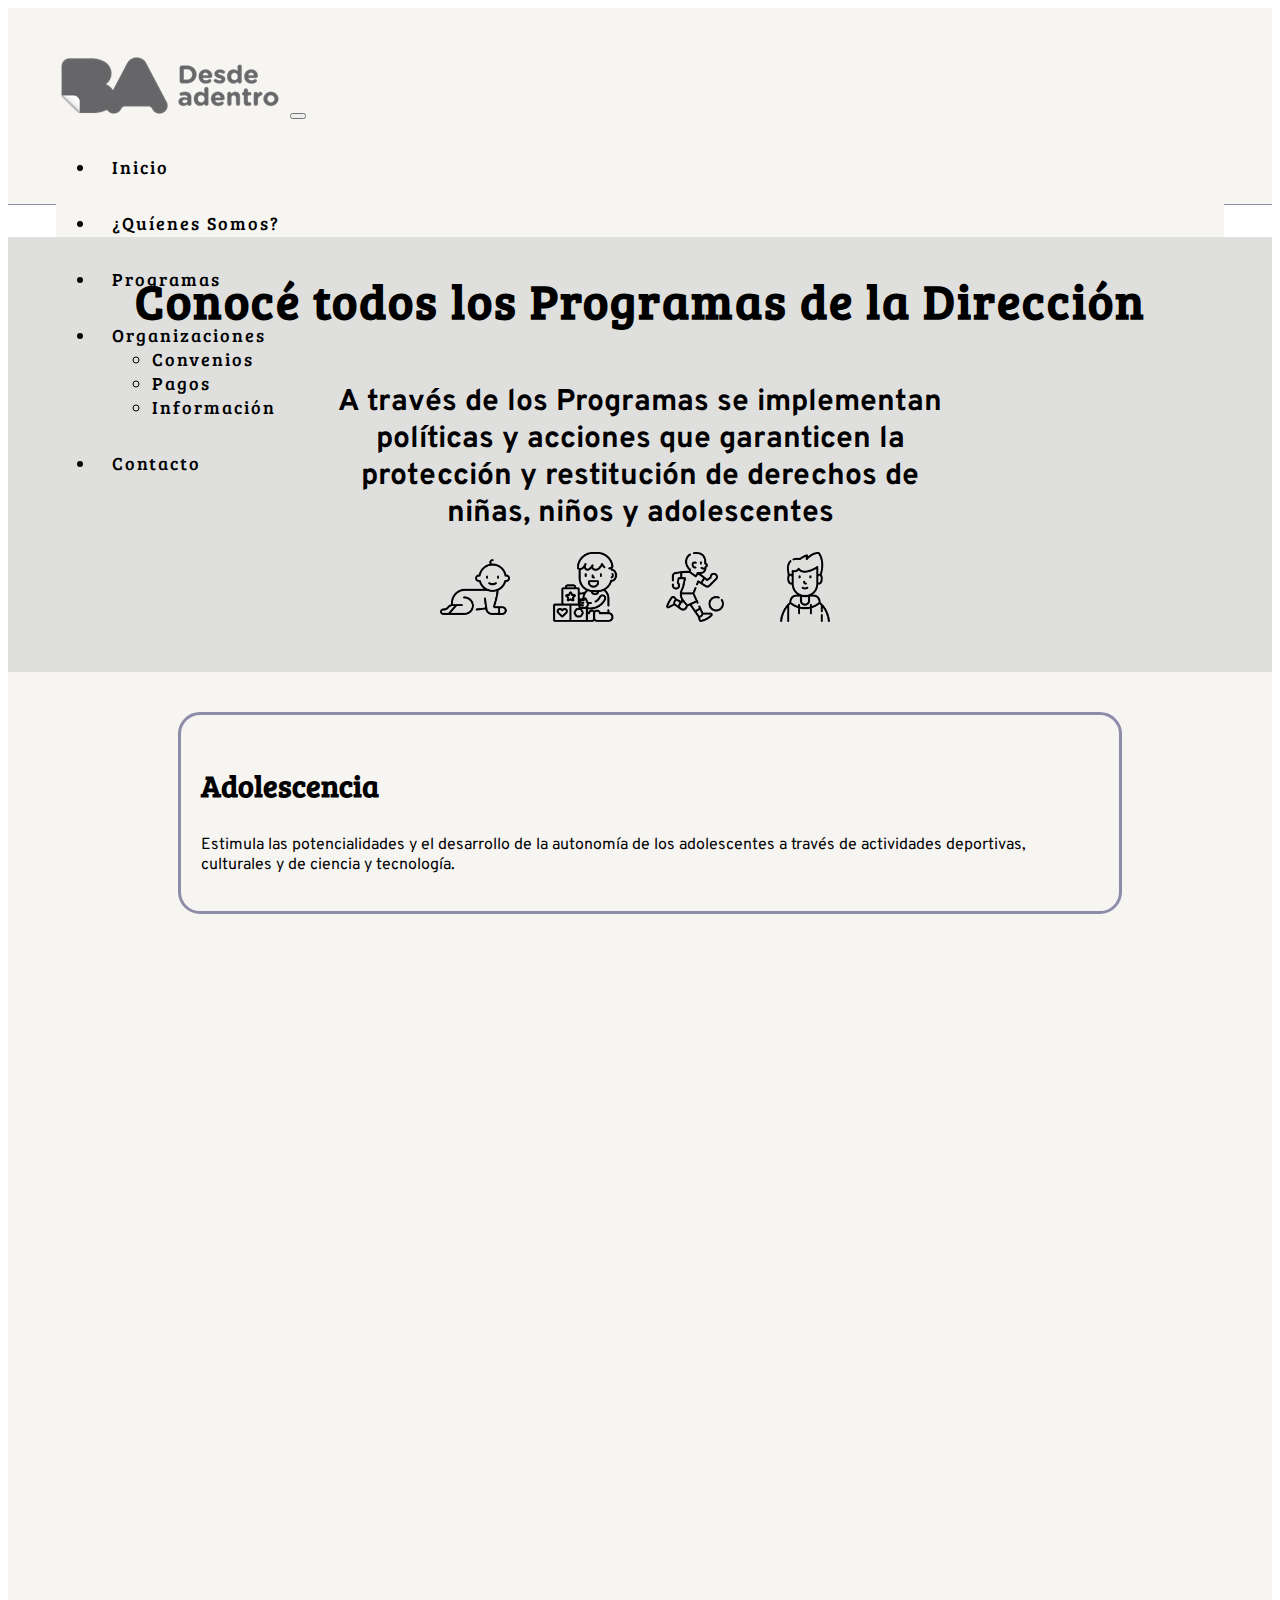
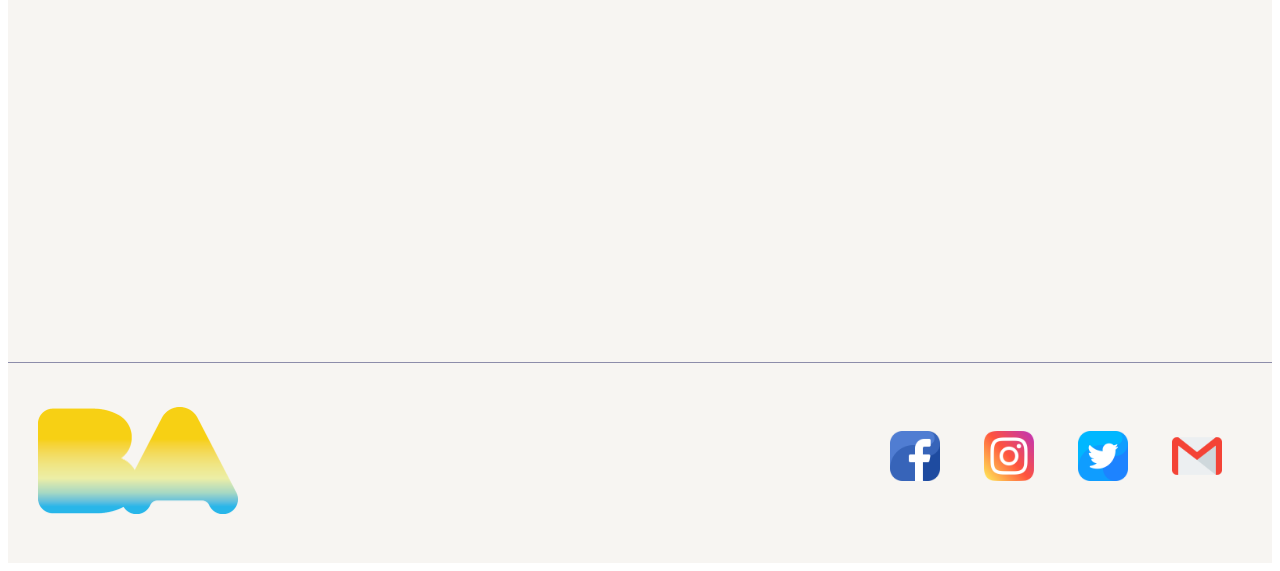
<file: pages/programas.html>
<!DOCTYPE html>
<html lang="en">

<head>
    <meta charset="UTF-8" />
    <meta http-equiv="X-UA-Compatible" content="IE=edge" />
    <meta name="viewport" content="width=device-width, initial-scale=1.0" />
    <meta name="description"
        content="Conocé los Programas de la Dirección General Desarrollo de Infancias y Adolescencias">
    <meta name="keywords" content="PROGRAMAS, CPI, CEDI, JUEGOTECAS, DGDIYA, NIÑEZ, INFANCIA, ADOLESCENCIA">
    <link href="https://unpkg.com/aos@2.3.1/dist/aos.css" rel="stylesheet">
    <script src="https://unpkg.com/aos@2.3.1/dist/aos.js"></script>
    <link rel="stylesheet" href="https://cdnjs.cloudflare.com/ajax/libs/animate.css/4.1.1/animate.min.css" />
    <link href="https://cdn.jsdelivr.net/npm/bootstrap@5.3.0/dist/css/bootstrap.min.css" rel="stylesheet"
        integrity="sha384-9ndCyUaIbzAi2FUVXJi0CjmCapSmO7SnpJef0486qhLnuZ2cdeRhO02iuK6FUUVM" crossorigin="anonymous" />
    <link rel="stylesheet" href="../estilos.css" />
    <title>Programas - DGDIYA</title>
</head>

<body>
    <header>
        <nav class="navbar navbar-expand-lg">
            <div class="container-fluid">
                <a class="navbar-brand animate__animated animate__pulse animate__delay-2s" href="../index.html"><img
                        class="logo" src="../media/bada_black.png" alt="logo de buenos aires" /></a>
                <button class="navbar-toggler" type="button" data-bs-toggle="collapse"
                    data-bs-target="#navbarNavDropdown" aria-controls="navbarNavDropdown" aria-expanded="false"
                    aria-label="Toggle navigation">
                    <span class="navbar-toggler-icon"></span>
                </button>
                <div class="collapse navbar-collapse" id="navbarNavDropdown">
                    <ul class="navbar-nav">
                        <li class="nav-item">
                            <a class="nav-link" aria-current="page" href="../index.html">Inicio</a>
                        </li>
                        <li class="nav-item">
                            <a class="nav-link" href="nosotros.html">¿Quíenes Somos?</a>
                        </li>
                        <li class="nav-item">
                            <a class="nav-link active" href="programas.html">Programas</a>
                        </li>

                        <li class="nav-item dropdown">
                            <a class="nav-link dropdown-toggle" href="#" role="button" data-bs-toggle="dropdown"
                                aria-expanded="false">
                                Organizaciones
                            </a>
                            <ul class="dropdown-menu">
                                <li><a class="dropdown-item disabled" href="#">Convenios</a></li>
                                <li><a class="dropdown-item disabled" href="#">Pagos</a></li>
                                <li>
                                    <a class="dropdown-item" href="informacion.html">Información </a>
                                </li>
                            </ul>
                        </li>
                        <li class="nav-item">
                            <a class="nav-link" aria-current="page" href="contacto.html">Contacto</a>
                        </li>
                    </ul>
                </div>
            </div>
        </nav>
    </header>

    <main class="programas">
        <div class="titulo-programas">
            <h1>Conocé todos los Programas de la Dirección </h1>
            <h2>A través de los Programas se implementan políticas y acciones que garanticen la protección y restitución
                de derechos de niñas, niños y adolescentes</h2>
            <div class="emoticones">
                <img src="../media/gatear.png" alt="icono">
                <img src="../media/recreo.png" alt="icono">
                <img src="../media/nino.png" alt="icono">
                <img src="../media/adolescente.png" alt="icono">
            </div>

        </div>
        <div class="container-grid container">
            <div class="grid-programa adoles" data-aos="fade-up">
                <a href="#">
                    <h3>Adolescencia</h3>
                    <p>Estimula las potencialidades y el desarrollo de la autonomía de los adolescentes a través de
                        actividades deportivas, culturales y de ciencia y tecnología.</p>
                </a>

            </div>
            <div class="grid-programa jtk" data-aos="fade-up">
                <a href="#">
                    <h3>Juegotecas Barriales</h3>
                    <p>Son espacios dedicados a actividades lúdicas creativas con el objetivo de contribuir al
                        desarrollo
                        integral de las niñas y los niños.</p>
                </a>

            </div>
            <div class="grid-programa cpi" data-aos="fade-up">
                <a href="#">
                    <h3>Centros de Primera Infancia</h3>
                    <p>El Programa "Centros de Primera Infancia" posee como objetivo general garantizar el crecimiento y
                        desarrollo saludable de las niñas y los niños de 45 días a 3 años de edad en situación de
                        vulnerabilidad social de la Ciudad Autónoma de Buenos Aires, en pos de favorecer la promoción y
                        protección de sus derechos. </p>
                </a>

            </div>
            <div class="grid-programa cedi" data-aos="fade-up">
                <a href="#">
                    <h3>Centros de Desarrollo Infantil</h3>
                    <p>Estimulación temprana, actividades lúdicas-educativas y acompañamiento a las familias para la
                        crianza
                        de niñas y niños entre 45 días y 3 años.</p>
                </a>

            </div>
            <div class="grid-programa lideres" data-aos="fade-up">
                <a href="#">
                    <h3>Lideres Recreativos</h3>
                    <p>Es una propuesta gratuita de inclusión y capacitación dirigida a adolescentes entre 16 y 18 años
                        con
                        el objetivo de generar espacios de formación en recreación y liderazgo comunitario.</p>
                </a>

            </div>
            <div class="grid-programa recreacion" data-aos="fade-up">
                <a href="#">
                    <h3>Recreación Ambiental</h3>
                    <p>El programa de Recreación Ambiental tiene como finalidad desarrollar acciones para conectar a los
                        niños y adolescentes con el medio ambiente y reflexionar acerca de nuestra relación con él.
                    </p>
                </a>

            </div>
            <div class="grid-programa lazos" data-aos="fade-up">
                <a href="#">
                    <h3>Reconstruyendo Lazos</h3>
                    <p>Brinda herramientas que el mundo del trabajo requiere, por medio de prácticas socioeducativas
                        laborales y distintas instancias de capacitación, para incrementar las condiciones de
                        empleabilidad
                        de adolescentes y jóvenes.</p>
                </a>

            </div>
            <div class="grid-programa turismo" data-aos="fade-up">
                <a href="#">
                    <h3>Turismo Social</h3>
                    <p>A través de iniciativas educativas y recreativas, posibilita el acceso al turismo a niños y
                        adolescentes en situación de vulnerabilidad social.</p>
                </a>

            </div>
        </div>
    </main>

    <footer class="footer">
        <div class="logo-footer">
            <a href="#"><img src="../media/logoba.jpg" alt="logo buenos aires" /></a>
        </div>

        <div class="redes-sociales">
            <a href="https://www.facebook.com/GCBA/?locale=es_LA" target="_blank"><img src="../media/facebook.png" alt="icono de facebook" /></a>
            <a href="https://www.instagram.com/gcba/?hl=es" target="_blank"><img src="../media/instagram.png" alt="icono de instagram" /></a>
            <a href="https://twitter.com/gcba?s=20" target="_blank"><img src="../media/twitter.png" alt="icono de twitter" /></a>
            <a href="#"><img src="../media/gmail.png" alt="icono red social" /></a>
        </div>
    </footer>
    <script src="https://cdn.jsdelivr.net/npm/bootstrap@5.3.0/dist/js/bootstrap.bundle.min.js"
        integrity="sha384-geWF76RCwLtnZ8qwWowPQNguL3RmwHVBC9FhGdlKrxdiJJigb/j/68SIy3Te4Bkz"
        crossorigin="anonymous"></script>
    <script>
        AOS.init();
    </script>
</body>

</html>
</file>
<file: estilos.css>
/* VARIABLES PALETA DE COLORES */
/*VARIABLES FONTS */
/* GLOBALES ================================================================================== */
@import url("https://fonts.googleapis.com/css2?family=Bree+Serif&display=swap");
@import url("https://fonts.googleapis.com/css2?family=Overpass&display=swap");
body {
  font-family: "Overpass", sans-serif;
  overflow-x: hidden;
}

a {
  text-decoration: none;
  color: black;
}

/* HEADER====================================================================================== */
.navbar {
  background-color: #f7f5f2;
  font-size: 18px;
  font-family: "Bree Serif", serif;
  color: black;
  height: 100px;
  letter-spacing: 2px;
  padding: 3rem;
  border-bottom: 1px solid #8d8daa;
  z-index: 3;
}
.navbar .navbar-collapse {
  background-color: #f7f5f2;
}
.navbar .navbar-collapse .nav-item {
  padding: 1rem;
}
.navbar .navbar-collapse .nav-item .nav-link:hover {
  text-decoration: underline;
}

/* HEADER MOBILE ================================================================================ */
@media only screen and (max-width: 480px) {
  .navbar {
    height: 100px;
    margin: 0 auto;
    padding: 0;
  }
  .navbar .logo {
    width: 200px;
  }
}
/* HEADER TABLET ================================================================================== */
@media only screen and (min-width: 481px) and (max-width: 978px) {
  .navbar {
    margin: 0 auto;
    padding: 0;
  }
  .navbar .navbar-collapse {
    background-color: #f7f5f2;
  }
  .navbar .logo {
    width: 200px;
  }
}
/* FOOTER =========================================================================================== */
.footer {
  background-color: #f7f5f2;
  height: 200px;
  display: flex;
  align-items: center;
  justify-content: space-between;
}

.logo-footer img {
  width: 200px;
  margin: 0 30px;
}

.redes-sociales img {
  width: 50px;
  padding: 10px;
  padding-top: 2px;
  margin: 10px;
}

.redes-sociales {
  display: block;
  justify-content: space-around;
  margin-right: 30px;
}

/* FOOTER MOBILE =====================================================================================*/
@media only screen and (max-width: 480px) {
  .footer {
    display: block;
    height: 150px;
  }
  .footer .logo-footer {
    display: flex;
    justify-content: center;
    padding: 10px;
  }
  .footer .logo-footer img {
    width: 100px;
  }
  .footer .redes-sociales {
    display: flex;
    justify-content: center;
    margin: 0;
  }
}
/* INDEX BANNER ======================================================================================== */
.banner {
  width: 100%;
  margin: 0 auto;
  display: flex;
  max-height: 700px;
  opacity: 80%;
}

/* INDEX BIENVENIDA ==================================================================================== */
.bienvenida {
  display: flex;
  background-color: #dfdfde;
  justify-content: center;
  align-items: center;
  padding: 30px;
}
.bienvenida .titulo-principal {
  text-align: center;
  justify-content: center;
}
.bienvenida .titulo-principal .btn {
  background-color: #8d8daa;
  border: none;
  color: black;
  margin: 20px;
  font-size: 20px;
  padding: 10px 80px;
}
.bienvenida .titulo-principal .btn:hover {
  background-color: #f56d91;
  font-size: 22px;
}
.bienvenida .video-ministerio {
  padding: 60px;
}
.bienvenida .video-ministerio iframe {
  border-radius: 29px 29px 29px 29px;
}

/* INDEX EQUIPOS DE TRABAJO ================================================================================ */
.equipos {
  padding: 100px;
  display: flex;
  flex-direction: row-reverse;
  align-items: center;
  margin: 30px;
}
.equipos .card-group {
  width: 80%;
  margin: 0 auto;
  font-family: "Overpass", sans-serif;
}
.equipos .card-group .card-body {
  text-align: justify;
}
.equipos .card-group .card-body h2 {
  justify-content: flex-start;
  text-align: start;
  font-size: 1.2rem;
  padding-bottom: 10px;
}
.equipos .card-group .card-body .card-text {
  text-align: justify;
  margin: 3px;
}

/* INDEX MOBILE  ============================================================================================*/
@media only screen and (max-width: 480px) {
  .banner {
    height: fit-content;
    z-index: -3;
  }
  .bienvenida {
    display: block;
    padding: 20px;
  }
  .bienvenida .btn {
    margin: 5px auto;
    width: 75%;
    height: fit-content;
    padding: 0;
  }
  .bienvenida .video-ministerio {
    padding: 0;
  }
  .bienvenida .video-ministerio iframe {
    width: 100%;
    padding: 10px;
  }
  .equipos {
    padding: 10px;
    flex-direction: row-reverse;
    align-items: center;
    margin: 10px;
  }
  .equipos .card-group {
    width: 80%;
  }
  .equipos .card-group h2 {
    font-size: 1.3rem;
  }
  .equipos .card-group .card-text {
    font-size: 15px;
  }
}
/* INDEX TABLET  ===============================================================================================*/
@media only screen and (min-width: 481px) and (max-width: 978px) {
  .banner {
    height: fit-content;
    z-index: -3;
  }
  .bienvenida {
    display: block;
    padding: 20px;
  }
  .bienvenida .btn {
    margin: 5px auto;
    width: 50%;
    height: fit-content;
    padding: 0;
    margin: 10px;
  }
  .bienvenida .video-ministerio {
    padding: 0;
    display: flex;
    justify-content: center;
    margin: 20px;
  }
  .bienvenida .video-ministerio iframe {
    width: 100%;
    padding: 10px;
  }
  .equipos {
    padding: 10px;
    margin: 10px;
  }
  .equipos .card-group {
    width: 90%;
    display: block;
    padding: 10px;
  }
}
/* PAGE NOSOTROS ================================================================================================== */
.titulos-nosotros {
  background-color: #dfdfde;
  height: fit-content;
  text-align: center;
  font-family: "Bree Serif", serif;
  padding: 40px;
}
.titulos-nosotros h1 {
  font-size: 4rem;
  margin-bottom: 10px;
}
.titulos-nosotros h2 {
  font-size: 2.5rem;
}
.titulos-nosotros h3 {
  font-style: italic;
}

.img-fluid {
  width: 100%;
  height: 600px;
  opacity: 50%;
}

.contenedor-nosotros {
  width: 70%;
  margin: 0 auto;
  padding: 20px 0;
  display: grid;
  grid-template-columns: repeat(2, 50%);
  grid-template-rows: repeat(2, auto);
  text-align: justify;
  gap: 2rem;
}
.contenedor-nosotros .nosotros-item {
  border: 3px solid #8d8daa;
  padding: 20px;
  margin: 20px auto;
  border-radius: 22px 22px 22px 22px;
  align-content: center;
}
.contenedor-nosotros .nosotros-item h4 {
  font-family: "Bree Serif", serif;
  font-size: 2rem;
  letter-spacing: 3px;
  text-decoration: underline;
}
.contenedor-nosotros .nosotros-item p {
  font-size: 1rem;
  padding: 10px 0;
}
.contenedor-nosotros .nosotros-item .btn {
  background-color: #8d8daa;
  border: none;
  color: black;
  margin: 20px;
  font-size: 20px;
  padding: 10px 80px;
}
.contenedor-nosotros .nosotros-item .btn:hover {
  background-color: #f56d91;
  font-size: 22px;
}
.contenedor-nosotros .objetivo {
  border: 3px solid #f56d91;
}
.contenedor-nosotros .objetivo p {
  font-size: 1.2rem;
}
.contenedor-nosotros .responsabilidades {
  grid-column: 1/3;
}

/* NOSOTROS MOBILE ==================================================================== */
@media only screen and (max-width: 480px) {
  .titulos-nosotros {
    padding: 20px;
  }
  .titulos-nosotros h1 {
    font-size: 1.8rem;
  }
  .titulos-nosotros h2 {
    font-size: 1.4rem;
  }
  .titulos-nosotros h3 {
    font-size: 1rem;
  }
  .img-fluid {
    height: 250px;
  }
  .contenedor-nosotros {
    display: block;
    width: 90%;
  }
  .contenedor-nosotros .nosotros-item h4 {
    font-size: 1.5rem;
  }
}
/* NOSOTROS TABLET ==================================================================== */
@media only screen and (min-width: 481px) and (max-width: 978px) {
  .titulos-nosotros {
    padding: 20px;
  }
  .titulos-nosotros h1 {
    font-size: 3em;
  }
  .titulos-nosotros h2 {
    font-size: 2rem;
  }
  .titulos-nosotros h3 {
    font-size: 1rem;
  }
  .img-fluid {
    height: 250px;
  }
  .contenedor-nosotros {
    display: block;
    width: 90%;
  }
  .contenedor-nosotros .nosotros-item h4 {
    font-size: 1.5rem;
  }
}
/* PAGE PROGRAMAS ============================================================================================= */
.programas {
  background-color: #f7f5f2;
  border-bottom: 1px solid #8d8daa;
}
.programas .titulo-programas {
  background-color: #dfdfde;
  height: fit-content;
  padding-bottom: 30px;
}
.programas .titulo-programas h1 {
  padding-top: 30px;
  text-align: center;
  height: fit-content;
  font-family: "Bree Serif", serif;
  font-size: 3rem;
  padding-bottom: 20px;
  letter-spacing: 2px;
}
.programas .titulo-programas h2 {
  margin: 0 auto;
  text-align: center;
  width: 50%;
  font-size: 30px;
}
.programas .titulo-programas .emoticones {
  display: flex;
  justify-content: center;
}
.programas .titulo-programas .emoticones img {
  width: 70px;
  padding: 5px;
  margin: 15px;
}
.programas .container-grid {
  display: grid;
  grid-template-columns: 50% 50%;
  grid-template-rows: repeat(6, auto);
  gap: 20px;
  justify-items: center;
  margin-top: 40px;
  padding-bottom: 40px;
}
.programas .container-grid .grid-programa {
  border: 3px solid #8d8daa;
  border-radius: 22px 22px 22px 22px;
  padding: 20px;
  width: 70%;
  background-color: #f7f5f2;
}
.programas .container-grid .grid-programa h3 {
  font-family: "Bree Serif", serif;
  font-size: 30px;
}
.programas .container-grid .adoles {
  grid-column: 1/3;
  grid-row: 1/2;
}
.programas .container-grid .jtk {
  grid-column: 1/2;
  grid-row: 2/3;
  justify-self: end;
}
.programas .container-grid .cedi {
  grid-column: 2/3;
  grid-row: 2/3;
  justify-self: start;
}
.programas .container-grid .cpi {
  grid-column: 1/3;
  grid-row: 3/4;
}
.programas .container-grid .lideres {
  grid-column: 1/2;
  grid-row: 4/5;
  justify-self: end;
}
.programas .container-grid .recreacion {
  grid-column: 2/3;
  grid-row: 4/5;
  justify-self: start;
}
.programas .container-grid .lazos {
  grid-column: 1/2;
  grid-row: 5/7;
  justify-self: end;
  height: fit-content;
}
.programas .container-grid .turismo {
  grid-column: 2/3;
  grid-row: 5/7;
  justify-self: start;
}
.programas .container-grid .grid-programa:hover {
  background-color: #8d8daa;
}
.programas .container-grid .grid-programa h3:hover {
  text-decoration: underline;
}

/* PROGRAMAS MOBILE ===================================================================================*/
@media only screen and (max-width: 480px) {
  .programas .titulo-programas h1 {
    font-size: 2rem;
    padding: 4px;
  }
  .programas .titulo-programas h2 {
    font-size: 1.3rem;
  }
  .programas .titulo-programas .emoticones img {
    width: 50px;
  }
  .programas .container-grid {
    display: block;
    width: 100%;
    text-align: center;
    margin-top: 20px;
  }
  .programas .container-grid .grid-programa {
    width: 90%;
    margin: 10px auto;
  }
}
/* PROGRAMAS TABLET =======================================================================================*/
@media only screen and (min-width: 481px) and (max-width: 978px) {
  .programas .titulo-programas h1 {
    font-size: 2.5rem;
  }
  .programas .titulo-programas h2 {
    font-size: 1.5rem;
  }
  .programas .container-grid {
    display: block;
    width: 100%;
    text-align: center;
    margin-top: 20px;
  }
  .programas .container-grid .grid-programa {
    width: 100%;
    margin: 10px;
  }
}
/* PAGE INFORMACION ================================================================================================== */
.grid-info {
  width: 80%;
  margin: 0 auto;
  display: grid;
  grid-template-columns: repeat(2, auto);
  grid-template-rows: repeat(2, auto);
  gap: 20px;
  padding: 30px 0;
}
.grid-info .grid-item {
  width: 500px;
  height: 300px;
  overflow: hidden;
  position: relative;
  border-radius: 20px;
  box-shadow: 5px 8px 12px black;
  cursor: pointer;
  transition: all 0.3s ease-in-out;
  margin: 10px auto;
}
.grid-info .grid-item img {
  width: 100%;
  height: 100%;
  opacity: 60%;
}
.grid-info .grid-item p {
  font-size: 3rem;
  color: #f7f5f2;
  position: absolute;
  top: 50%;
  left: 50%;
  transform: translate(-50%, -50%);
  text-shadow: 0 0 8px rgba(0, 0, 0, 0.8);
}
.grid-info .grid-item:hover {
  transform: scale(1.1);
  box-shadow: 13px 15px 37px black;
}

/* INFORMACION MOBILE ================================================================== */
@media only screen and (max-width: 480px) {
  .grid-info {
    display: block;
    width: 90%;
  }
  .grid-info .grid-item {
    width: 250px;
    height: 180px;
    margin: 20px auto;
  }
  .grid-info .grid-item p {
    font-size: 2rem;
  }
}
/* INFORMACION TABLET ================================================================== */
@media only screen and (min-width: 481px) and (max-width: 978px) {
  .grid-info {
    display: block;
    width: 90%;
  }
  .grid-info .grid-item {
    width: 75%;
    height: auto;
    margin: 30px auto;
  }
}
@media only screen and (min-width: 979px) and (max-width: 1300px) {
  .grid-info {
    display: block;
    width: 90%;
  }
  .grid-info .grid-item {
    width: 75%;
    height: auto;
    margin: 30px auto;
  }
}
/* PAGE CONTACTO============================================================================================== */
.titulo-contacto {
  background-color: #dfdfde;
  height: fit-content;
  padding-bottom: 30px;
}
.titulo-contacto h1 {
  padding-top: 30px;
  text-align: center;
  height: fit-content;
  font-family: "Bree Serif", serif;
  font-size: 3rem;
  padding-bottom: 20px;
  letter-spacing: 2px;
}
.titulo-contacto h2 {
  text-align: center;
}
.titulo-contacto .emoticones {
  display: flex;
  justify-content: center;
}
.titulo-contacto .emoticones img {
  width: 70px;
  padding: 5px;
  margin: 15px;
}

.main-contacto {
  display: grid;
  align-items: center;
  grid-template-columns: 50% 50%;
  grid-template-rows: repeat(4, auto);
  row-gap: 30px;
  background-color: #dfdfde;
  border-top: 1px solid #8d8daa;
}
.main-contacto .banner-contacto {
  width: auto;
  height: 500px;
  background-image: url(media/banner-contacto.jpg);
  background-size: cover;
  opacity: 50%;
}
.main-contacto .formulario-bs {
  padding: 50px;
  margin: 10px;
}
.main-contacto .formulario-bs h3 {
  font-family: "Bree Serif", serif;
  font-size: 2rem;
  text-decoration: underline;
  text-transform: uppercase;
  margin-bottom: 20px;
  text-align: center;
}
.main-contacto .formulario-bs .input-group {
  width: 100%;
  margin-bottom: 30px;
}
.main-contacto .formulario-bs .btn {
  background-color: #8d8daa;
  border: none;
  color: black;
  margin: 20px;
  font-size: 20px;
  padding: 10px 80px;
}
.main-contacto .formulario-bs .btn:hover {
  background-color: #f56d91;
  font-size: 22px;
}
.main-contacto .formulario-bs .form-select {
  width: 100%;
  margin: 15px auto;
}
.main-contacto .ubicacion {
  grid-column: 1/3;
  grid-row: 2/3;
  align-content: center;
  padding: 10px;
}
.main-contacto .ubicacion iframe {
  width: 100%;
  height: 500px;
}
.main-contacto .direccion {
  grid-column: 1/3;
  grid-row: 3/4;
  background-color: #8d8daa;
  text-align: center;
  padding: 20px;
  display: flex;
  justify-content: center;
  align-items: center;
}
.main-contacto .direccion img {
  width: 100px;
  background-color: #8d8daa;
  margin: 20px;
}

/* CONTACTO MOBILE ======================================================================================== */
@media only screen and (max-width: 480px) {
  .titulo-contacto {
    margin: 0 auto;
    padding: 0 5px;
    height: fit-content;
    align-self: center;
  }
  .titulo-contacto h1 {
    font-size: 2rem;
  }
  .titulo-contacto h2 {
    font-size: 1rem;
  }
  .titulo-contacto .emoticones img {
    width: 45px;
  }
  .main-contacto {
    display: block;
    z-index: -3;
  }
  .main-contacto .banner-contacto {
    padding-top: 20px;
    height: 300px;
  }
  .main-contacto .formulario-bs {
    padding: 20px;
  }
  .main-contacto .formulario-bs .btn {
    margin-top: 30px;
  }
  .main-contacto .ubicacion iframe {
    height: 400px;
  }
  .main-contacto .direccion {
    display: block;
  }
  .main-contacto .direccion h3 {
    padding: 10px;
    font-size: 1rem;
  }
  .main-contacto .direccion img {
    width: 80px;
    background-color: #8d8daa;
    margin: 20px;
  }
}
/* CONTACTO TABLET ============================================================================================= */
@media only screen and (min-width: 481px) and (max-width: 978px) {
  .main-contacto {
    display: block;
  }
  .main-contacto .formulario-bs .btn {
    margin-top: 30px;
  }
}

/*# sourceMappingURL=estilos.css.map */
</file>
